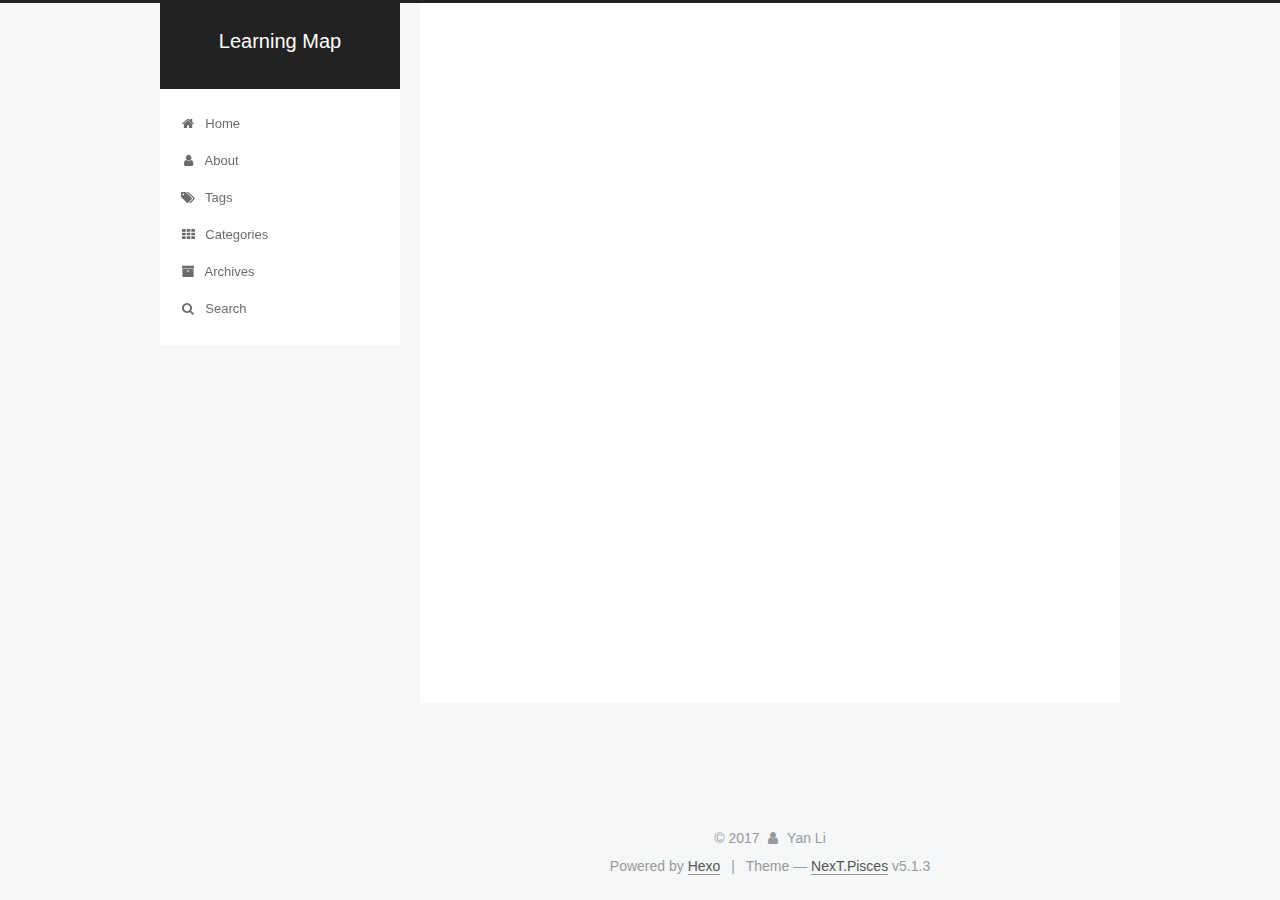
<file: index.html>
<!DOCTYPE html>



  


<html class="theme-next pisces use-motion" lang="en">
<head>
  <meta charset="UTF-8"/>
<meta http-equiv="X-UA-Compatible" content="IE=edge" />
<meta name="viewport" content="width=device-width, initial-scale=1, maximum-scale=1"/>
<meta name="theme-color" content="#222">









<meta http-equiv="Cache-Control" content="no-transform" />
<meta http-equiv="Cache-Control" content="no-siteapp" />
















  
  
  <link href="/lib/fancybox/source/jquery.fancybox.css?v=2.1.5" rel="stylesheet" type="text/css" />







<link href="/lib/font-awesome/css/font-awesome.min.css?v=4.6.2" rel="stylesheet" type="text/css" />

<link href="/css/main.css?v=5.1.3" rel="stylesheet" type="text/css" />


  <link rel="apple-touch-icon" sizes="180x180" href="/images/apple-touch-icon-next.png?v=5.1.3">


  <link rel="icon" type="image/png" sizes="32x32" href="/images/favicon-32x32-next.png?v=5.1.3">


  <link rel="icon" type="image/png" sizes="16x16" href="/images/favicon-16x16-next.png?v=5.1.3">


  <link rel="mask-icon" href="/images/logo.svg?v=5.1.3" color="#222">





  <meta name="keywords" content="Hexo, NexT" />










<meta property="og:type" content="website">
<meta property="og:title" content="Learning Map">
<meta property="og:url" content="http://yanli26.github.io/index.html">
<meta property="og:site_name" content="Learning Map">
<meta property="og:locale" content="en">
<meta name="twitter:card" content="summary">
<meta name="twitter:title" content="Learning Map">



<script type="text/javascript" id="hexo.configurations">
  var NexT = window.NexT || {};
  var CONFIG = {
    root: '/',
    scheme: 'Pisces',
    version: '5.1.3',
    sidebar: {"position":"left","display":"post","offset":12,"b2t":false,"scrollpercent":false,"onmobile":false},
    fancybox: true,
    tabs: true,
    motion: {"enable":true,"async":false,"transition":{"post_block":"fadeIn","post_header":"slideDownIn","post_body":"slideDownIn","coll_header":"slideLeftIn","sidebar":"slideUpIn"}},
    duoshuo: {
      userId: '0',
      author: 'Author'
    },
    algolia: {
      applicationID: '',
      apiKey: '',
      indexName: '',
      hits: {"per_page":10},
      labels: {"input_placeholder":"Search for Posts","hits_empty":"We didn't find any results for the search: ${query}","hits_stats":"${hits} results found in ${time} ms"}
    }
  };
</script>



  <link rel="canonical" href="http://yanli26.github.io/"/>





  <title>Learning Map</title>
  








</head>

<body itemscope itemtype="http://schema.org/WebPage" lang="en">

  
  
    
  

  <div class="container sidebar-position-left 
  page-home">
    <div class="headband"></div>

    <header id="header" class="header" itemscope itemtype="http://schema.org/WPHeader">
      <div class="header-inner"><div class="site-brand-wrapper">
  <div class="site-meta ">
    

    <div class="custom-logo-site-title">
      <a href="/"  class="brand" rel="start">
        <span class="logo-line-before"><i></i></span>
        <span class="site-title">Learning Map</span>
        <span class="logo-line-after"><i></i></span>
      </a>
    </div>
      
        <p class="site-subtitle"></p>
      
  </div>

  <div class="site-nav-toggle">
    <button>
      <span class="btn-bar"></span>
      <span class="btn-bar"></span>
      <span class="btn-bar"></span>
    </button>
  </div>
</div>

<nav class="site-nav">
  

  
    <ul id="menu" class="menu">
      
        
        <li class="menu-item menu-item-home">
          <a href="/" rel="section">
            
              <i class="menu-item-icon fa fa-fw fa-home"></i> <br />
            
            Home
          </a>
        </li>
      
        
        <li class="menu-item menu-item-about">
          <a href="/about/" rel="section">
            
              <i class="menu-item-icon fa fa-fw fa-user"></i> <br />
            
            About
          </a>
        </li>
      
        
        <li class="menu-item menu-item-tags">
          <a href="/tags/" rel="section">
            
              <i class="menu-item-icon fa fa-fw fa-tags"></i> <br />
            
            Tags
          </a>
        </li>
      
        
        <li class="menu-item menu-item-categories">
          <a href="/categories/" rel="section">
            
              <i class="menu-item-icon fa fa-fw fa-th"></i> <br />
            
            Categories
          </a>
        </li>
      
        
        <li class="menu-item menu-item-archives">
          <a href="/archives/" rel="section">
            
              <i class="menu-item-icon fa fa-fw fa-archive"></i> <br />
            
            Archives
          </a>
        </li>
      

      
        <li class="menu-item menu-item-search">
          
            <a href="javascript:;" class="popup-trigger">
          
            
              <i class="menu-item-icon fa fa-search fa-fw"></i> <br />
            
            Search
          </a>
        </li>
      
    </ul>
  

  
    <div class="site-search">
      
  
  <div class="algolia-popup popup search-popup">
    <div class="algolia-search">
      <div class="algolia-search-input-icon">
        <i class="fa fa-search"></i>
      </div>
      <div class="algolia-search-input" id="algolia-search-input"></div>
    </div>

    <div class="algolia-results">
      <div id="algolia-stats"></div>
      <div id="algolia-hits"></div>
      <div id="algolia-pagination" class="algolia-pagination"></div>
    </div>

    <span class="popup-btn-close">
      <i class="fa fa-times-circle"></i>
    </span>
  </div>




    </div>
  
</nav>



 </div>
    </header>

    <main id="main" class="main">
      <div class="main-inner">
        <div class="content-wrap">
          <div id="content" class="content">
            
  <section id="posts" class="posts-expand">
    
      

  

  
  
  

  <article class="post post-type-normal" itemscope itemtype="http://schema.org/Article">
  
  
  
  <div class="post-block">
    <link itemprop="mainEntityOfPage" href="http://yanli26.github.io/2017/12/05/first-post/">

    <span hidden itemprop="author" itemscope itemtype="http://schema.org/Person">
      <meta itemprop="name" content="Yan Li">
      <meta itemprop="description" content="">
      <meta itemprop="image" content="/images/avatar.gif">
    </span>

    <span hidden itemprop="publisher" itemscope itemtype="http://schema.org/Organization">
      <meta itemprop="name" content="Learning Map">
    </span>

    
      <header class="post-header">

        
        
          <h1 class="post-title" itemprop="name headline">
                
                <a class="post-title-link" href="/2017/12/05/first-post/" itemprop="url">first post</a></h1>
        

        <div class="post-meta">
          <span class="post-time">
            
              <span class="post-meta-item-icon">
                <i class="fa fa-calendar-o"></i>
              </span>
              
                <span class="post-meta-item-text">Posted on</span>
              
              <time title="Post created" itemprop="dateCreated datePublished" datetime="2017-12-05T14:33:55-07:00">
                2017-12-05
              </time>
            

            

            
          </span>

          

          
            
          

          
          

          

          

          

        </div>
      </header>
    

    
    
    
    <div class="post-body" itemprop="articleBody">

      
      

      
        
          
            
          
        
      
    </div>
    
    
    

    

    

    

    <footer class="post-footer">
      

      

      

      
      
        <div class="post-eof"></div>
      
    </footer>
  </div>
  
  
  
  </article>


    
  </section>

  


          </div>
          


          

        </div>
        
          
  
  <div class="sidebar-toggle">
    <div class="sidebar-toggle-line-wrap">
      <span class="sidebar-toggle-line sidebar-toggle-line-first"></span>
      <span class="sidebar-toggle-line sidebar-toggle-line-middle"></span>
      <span class="sidebar-toggle-line sidebar-toggle-line-last"></span>
    </div>
  </div>

  <aside id="sidebar" class="sidebar">
    
    <div class="sidebar-inner">

      

      

      <section class="site-overview-wrap sidebar-panel sidebar-panel-active">
        <div class="site-overview">
          <div class="site-author motion-element" itemprop="author" itemscope itemtype="http://schema.org/Person">
            
              <p class="site-author-name" itemprop="name">Yan Li</p>
              <p class="site-description motion-element" itemprop="description"></p>
          </div>

          <nav class="site-state motion-element">

            
              <div class="site-state-item site-state-posts">
              
                <a href="/archives/">
              
                  <span class="site-state-item-count">1</span>
                  <span class="site-state-item-name">posts</span>
                </a>
              </div>
            

            

            
              
              
              <div class="site-state-item site-state-tags">
                <a href="/tags/index.html">
                  <span class="site-state-item-count">1</span>
                  <span class="site-state-item-name">tags</span>
                </a>
              </div>
            

          </nav>

          

          <div class="links-of-author motion-element">
            
          </div>

          
          

          
          

          

        </div>
      </section>

      

      

    </div>
  </aside>


        
      </div>
    </main>

    <footer id="footer" class="footer">
      <div class="footer-inner">
        <div class="copyright">&copy; <span itemprop="copyrightYear">2017</span>
  <span class="with-love">
    <i class="fa fa-user"></i>
  </span>
  <span class="author" itemprop="copyrightHolder">Yan Li</span>

  
</div>


  <div class="powered-by">Powered by <a class="theme-link" target="_blank" href="https://hexo.io">Hexo</a></div>



  <span class="post-meta-divider">|</span>



  <div class="theme-info">Theme &mdash; <a class="theme-link" target="_blank" href="https://github.com/iissnan/hexo-theme-next">NexT.Pisces</a> v5.1.3</div>




        







        
      </div>
    </footer>

    
      <div class="back-to-top">
        <i class="fa fa-arrow-up"></i>
        
      </div>
    

    

  </div>

  

<script type="text/javascript">
  if (Object.prototype.toString.call(window.Promise) !== '[object Function]') {
    window.Promise = null;
  }
</script>









  












  
  
    <script type="text/javascript" src="/lib/jquery/index.js?v=2.1.3"></script>
  

  
  
    <script type="text/javascript" src="/lib/fastclick/lib/fastclick.min.js?v=1.0.6"></script>
  

  
  
    <script type="text/javascript" src="/lib/jquery_lazyload/jquery.lazyload.js?v=1.9.7"></script>
  

  
  
    <script type="text/javascript" src="/lib/velocity/velocity.min.js?v=1.2.1"></script>
  

  
  
    <script type="text/javascript" src="/lib/velocity/velocity.ui.min.js?v=1.2.1"></script>
  

  
  
    <script type="text/javascript" src="/lib/fancybox/source/jquery.fancybox.pack.js?v=2.1.5"></script>
  


  


  <script type="text/javascript" src="/js/src/utils.js?v=5.1.3"></script>

  <script type="text/javascript" src="/js/src/motion.js?v=5.1.3"></script>



  
  


  <script type="text/javascript" src="/js/src/affix.js?v=5.1.3"></script>

  <script type="text/javascript" src="/js/src/schemes/pisces.js?v=5.1.3"></script>



  

  


  <script type="text/javascript" src="/js/src/bootstrap.js?v=5.1.3"></script>



  


  




	





  





  












  




  
  
  
  <link rel="stylesheet" href="/lib/algolia-instant-search/instantsearch.min.css">

  
  
  <script src="/lib/algolia-instant-search/instantsearch.min.js"></script>
  

  <script src="/js/src/algolia-search.js?v=5.1.3"></script>



  

  

  

  
  

  

  

  

</body>
</html>
</file>
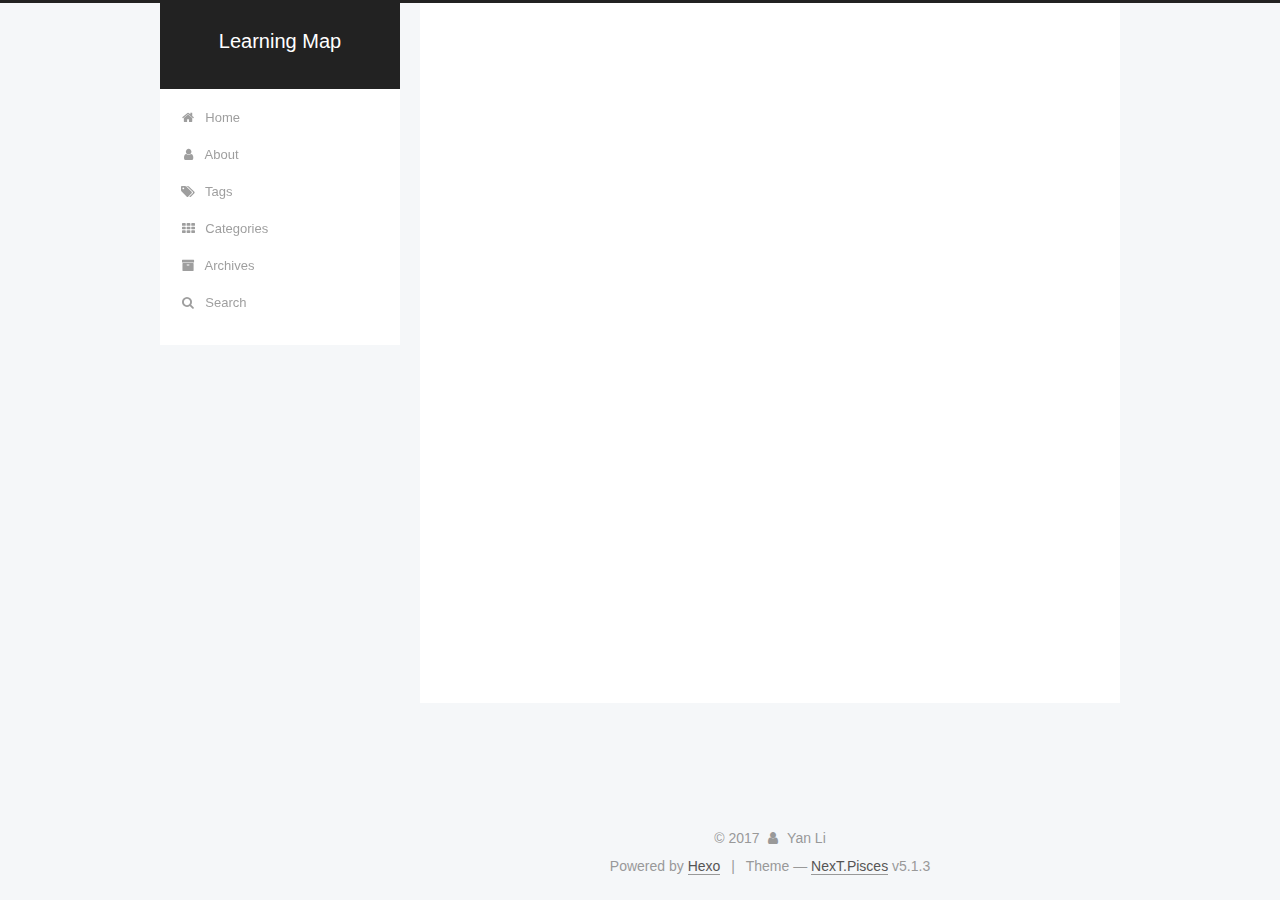
<file: about/index.html>
<!DOCTYPE html>



  


<html class="theme-next pisces use-motion" lang="en">
<head>
  <meta charset="UTF-8"/>
<meta http-equiv="X-UA-Compatible" content="IE=edge" />
<meta name="viewport" content="width=device-width, initial-scale=1, maximum-scale=1"/>
<meta name="theme-color" content="#222">









<meta http-equiv="Cache-Control" content="no-transform" />
<meta http-equiv="Cache-Control" content="no-siteapp" />
















  
  
  <link href="/lib/fancybox/source/jquery.fancybox.css?v=2.1.5" rel="stylesheet" type="text/css" />







<link href="/lib/font-awesome/css/font-awesome.min.css?v=4.6.2" rel="stylesheet" type="text/css" />

<link href="/css/main.css?v=5.1.3" rel="stylesheet" type="text/css" />


  <link rel="apple-touch-icon" sizes="180x180" href="/images/apple-touch-icon-next.png?v=5.1.3">


  <link rel="icon" type="image/png" sizes="32x32" href="/images/favicon-32x32-next.png?v=5.1.3">


  <link rel="icon" type="image/png" sizes="16x16" href="/images/favicon-16x16-next.png?v=5.1.3">


  <link rel="mask-icon" href="/images/logo.svg?v=5.1.3" color="#222">





  <meta name="keywords" content="Hexo, NexT" />










<meta property="og:type" content="website">
<meta property="og:title" content="about">
<meta property="og:url" content="http://yanli26.github.io/about/index.html">
<meta property="og:site_name" content="Learning Map">
<meta property="og:locale" content="en">
<meta property="og:updated_time" content="2017-12-05T22:23:53.000Z">
<meta name="twitter:card" content="summary">
<meta name="twitter:title" content="about">



<script type="text/javascript" id="hexo.configurations">
  var NexT = window.NexT || {};
  var CONFIG = {
    root: '/',
    scheme: 'Pisces',
    version: '5.1.3',
    sidebar: {"position":"left","display":"post","offset":12,"b2t":false,"scrollpercent":false,"onmobile":false},
    fancybox: true,
    tabs: true,
    motion: {"enable":true,"async":false,"transition":{"post_block":"fadeIn","post_header":"slideDownIn","post_body":"slideDownIn","coll_header":"slideLeftIn","sidebar":"slideUpIn"}},
    duoshuo: {
      userId: '0',
      author: 'Author'
    },
    algolia: {
      applicationID: '',
      apiKey: '',
      indexName: '',
      hits: {"per_page":10},
      labels: {"input_placeholder":"Search for Posts","hits_empty":"We didn't find any results for the search: ${query}","hits_stats":"${hits} results found in ${time} ms"}
    }
  };
</script>



  <link rel="canonical" href="http://yanli26.github.io/about/"/>





  <title>about | Learning Map</title>
  








</head>

<body itemscope itemtype="http://schema.org/WebPage" lang="en">

  
  
    
  

  <div class="container sidebar-position-left page-post-detail">
    <div class="headband"></div>

    <header id="header" class="header" itemscope itemtype="http://schema.org/WPHeader">
      <div class="header-inner"><div class="site-brand-wrapper">
  <div class="site-meta ">
    

    <div class="custom-logo-site-title">
      <a href="/"  class="brand" rel="start">
        <span class="logo-line-before"><i></i></span>
        <span class="site-title">Learning Map</span>
        <span class="logo-line-after"><i></i></span>
      </a>
    </div>
      
        <p class="site-subtitle"></p>
      
  </div>

  <div class="site-nav-toggle">
    <button>
      <span class="btn-bar"></span>
      <span class="btn-bar"></span>
      <span class="btn-bar"></span>
    </button>
  </div>
</div>

<nav class="site-nav">
  

  
    <ul id="menu" class="menu">
      
        
        <li class="menu-item menu-item-home">
          <a href="/" rel="section">
            
              <i class="menu-item-icon fa fa-fw fa-home"></i> <br />
            
            Home
          </a>
        </li>
      
        
        <li class="menu-item menu-item-about">
          <a href="/about/" rel="section">
            
              <i class="menu-item-icon fa fa-fw fa-user"></i> <br />
            
            About
          </a>
        </li>
      
        
        <li class="menu-item menu-item-tags">
          <a href="/tags/" rel="section">
            
              <i class="menu-item-icon fa fa-fw fa-tags"></i> <br />
            
            Tags
          </a>
        </li>
      
        
        <li class="menu-item menu-item-categories">
          <a href="/categories/" rel="section">
            
              <i class="menu-item-icon fa fa-fw fa-th"></i> <br />
            
            Categories
          </a>
        </li>
      
        
        <li class="menu-item menu-item-archives">
          <a href="/archives/" rel="section">
            
              <i class="menu-item-icon fa fa-fw fa-archive"></i> <br />
            
            Archives
          </a>
        </li>
      

      
        <li class="menu-item menu-item-search">
          
            <a href="javascript:;" class="popup-trigger">
          
            
              <i class="menu-item-icon fa fa-search fa-fw"></i> <br />
            
            Search
          </a>
        </li>
      
    </ul>
  

  
    <div class="site-search">
      
  
  <div class="algolia-popup popup search-popup">
    <div class="algolia-search">
      <div class="algolia-search-input-icon">
        <i class="fa fa-search"></i>
      </div>
      <div class="algolia-search-input" id="algolia-search-input"></div>
    </div>

    <div class="algolia-results">
      <div id="algolia-stats"></div>
      <div id="algolia-hits"></div>
      <div id="algolia-pagination" class="algolia-pagination"></div>
    </div>

    <span class="popup-btn-close">
      <i class="fa fa-times-circle"></i>
    </span>
  </div>




    </div>
  
</nav>



 </div>
    </header>

    <main id="main" class="main">
      <div class="main-inner">
        <div class="content-wrap">
          <div id="content" class="content">
            

  <div id="posts" class="posts-expand">
    
    
    
    <div class="post-block page">
      <header class="post-header">

	<h1 class="post-title" itemprop="name headline">about</h1>



</header>

      
      
      
      <div class="post-body">
        
        
          
        
      </div>
      
      
      
    </div>
    
    
    
  </div>


          </div>
          


          

  



        </div>
        
          
  
  <div class="sidebar-toggle">
    <div class="sidebar-toggle-line-wrap">
      <span class="sidebar-toggle-line sidebar-toggle-line-first"></span>
      <span class="sidebar-toggle-line sidebar-toggle-line-middle"></span>
      <span class="sidebar-toggle-line sidebar-toggle-line-last"></span>
    </div>
  </div>

  <aside id="sidebar" class="sidebar">
    
    <div class="sidebar-inner">

      

      

      <section class="site-overview-wrap sidebar-panel sidebar-panel-active">
        <div class="site-overview">
          <div class="site-author motion-element" itemprop="author" itemscope itemtype="http://schema.org/Person">
            
              <p class="site-author-name" itemprop="name">Yan Li</p>
              <p class="site-description motion-element" itemprop="description"></p>
          </div>

          <nav class="site-state motion-element">

            
              <div class="site-state-item site-state-posts">
              
                <a href="/archives/">
              
                  <span class="site-state-item-count">1</span>
                  <span class="site-state-item-name">posts</span>
                </a>
              </div>
            

            

            
              
              
              <div class="site-state-item site-state-tags">
                <a href="/tags/index.html">
                  <span class="site-state-item-count">1</span>
                  <span class="site-state-item-name">tags</span>
                </a>
              </div>
            

          </nav>

          

          <div class="links-of-author motion-element">
            
          </div>

          
          

          
          

          

        </div>
      </section>

      

      

    </div>
  </aside>


        
      </div>
    </main>

    <footer id="footer" class="footer">
      <div class="footer-inner">
        <div class="copyright">&copy; <span itemprop="copyrightYear">2017</span>
  <span class="with-love">
    <i class="fa fa-user"></i>
  </span>
  <span class="author" itemprop="copyrightHolder">Yan Li</span>

  
</div>


  <div class="powered-by">Powered by <a class="theme-link" target="_blank" href="https://hexo.io">Hexo</a></div>



  <span class="post-meta-divider">|</span>



  <div class="theme-info">Theme &mdash; <a class="theme-link" target="_blank" href="https://github.com/iissnan/hexo-theme-next">NexT.Pisces</a> v5.1.3</div>




        







        
      </div>
    </footer>

    
      <div class="back-to-top">
        <i class="fa fa-arrow-up"></i>
        
      </div>
    

    

  </div>

  

<script type="text/javascript">
  if (Object.prototype.toString.call(window.Promise) !== '[object Function]') {
    window.Promise = null;
  }
</script>









  












  
  
    <script type="text/javascript" src="/lib/jquery/index.js?v=2.1.3"></script>
  

  
  
    <script type="text/javascript" src="/lib/fastclick/lib/fastclick.min.js?v=1.0.6"></script>
  

  
  
    <script type="text/javascript" src="/lib/jquery_lazyload/jquery.lazyload.js?v=1.9.7"></script>
  

  
  
    <script type="text/javascript" src="/lib/velocity/velocity.min.js?v=1.2.1"></script>
  

  
  
    <script type="text/javascript" src="/lib/velocity/velocity.ui.min.js?v=1.2.1"></script>
  

  
  
    <script type="text/javascript" src="/lib/fancybox/source/jquery.fancybox.pack.js?v=2.1.5"></script>
  


  


  <script type="text/javascript" src="/js/src/utils.js?v=5.1.3"></script>

  <script type="text/javascript" src="/js/src/motion.js?v=5.1.3"></script>



  
  


  <script type="text/javascript" src="/js/src/affix.js?v=5.1.3"></script>

  <script type="text/javascript" src="/js/src/schemes/pisces.js?v=5.1.3"></script>



  
  <script type="text/javascript" src="/js/src/scrollspy.js?v=5.1.3"></script>
<script type="text/javascript" src="/js/src/post-details.js?v=5.1.3"></script>



  


  <script type="text/javascript" src="/js/src/bootstrap.js?v=5.1.3"></script>



  


  




	





  





  












  




  
  
  
  <link rel="stylesheet" href="/lib/algolia-instant-search/instantsearch.min.css">

  
  
  <script src="/lib/algolia-instant-search/instantsearch.min.js"></script>
  

  <script src="/js/src/algolia-search.js?v=5.1.3"></script>



  

  

  

  
  

  

  

  

</body>
</html>
</file>
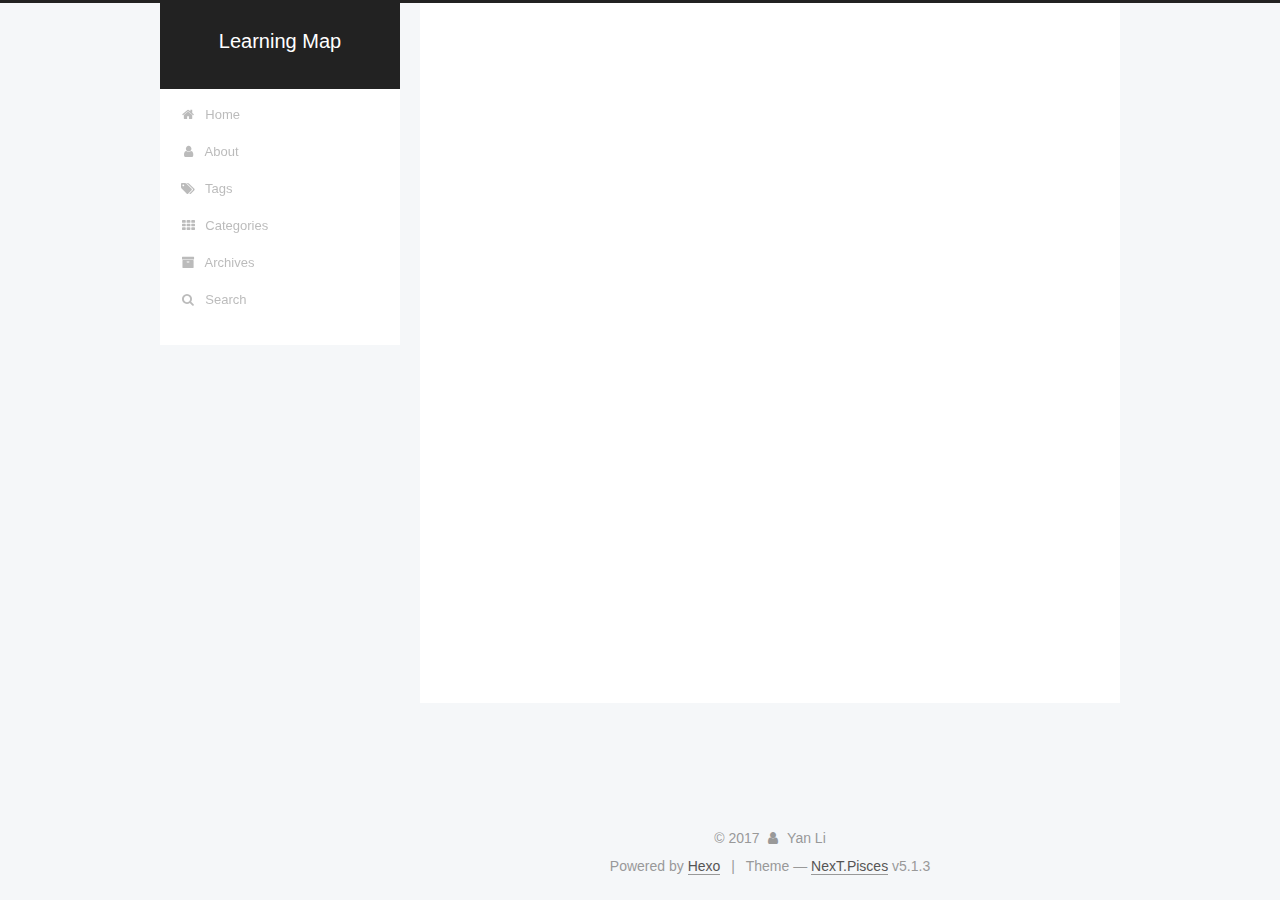
<file: archives/index.html>
<!DOCTYPE html>



  


<html class="theme-next pisces use-motion" lang="en">
<head>
  <meta charset="UTF-8"/>
<meta http-equiv="X-UA-Compatible" content="IE=edge" />
<meta name="viewport" content="width=device-width, initial-scale=1, maximum-scale=1"/>
<meta name="theme-color" content="#222">









<meta http-equiv="Cache-Control" content="no-transform" />
<meta http-equiv="Cache-Control" content="no-siteapp" />
















  
  
  <link href="/lib/fancybox/source/jquery.fancybox.css?v=2.1.5" rel="stylesheet" type="text/css" />







<link href="/lib/font-awesome/css/font-awesome.min.css?v=4.6.2" rel="stylesheet" type="text/css" />

<link href="/css/main.css?v=5.1.3" rel="stylesheet" type="text/css" />


  <link rel="apple-touch-icon" sizes="180x180" href="/images/apple-touch-icon-next.png?v=5.1.3">


  <link rel="icon" type="image/png" sizes="32x32" href="/images/favicon-32x32-next.png?v=5.1.3">


  <link rel="icon" type="image/png" sizes="16x16" href="/images/favicon-16x16-next.png?v=5.1.3">


  <link rel="mask-icon" href="/images/logo.svg?v=5.1.3" color="#222">





  <meta name="keywords" content="Hexo, NexT" />










<meta property="og:type" content="website">
<meta property="og:title" content="Learning Map">
<meta property="og:url" content="http://yanli26.github.io/archives/index.html">
<meta property="og:site_name" content="Learning Map">
<meta property="og:locale" content="en">
<meta name="twitter:card" content="summary">
<meta name="twitter:title" content="Learning Map">



<script type="text/javascript" id="hexo.configurations">
  var NexT = window.NexT || {};
  var CONFIG = {
    root: '/',
    scheme: 'Pisces',
    version: '5.1.3',
    sidebar: {"position":"left","display":"post","offset":12,"b2t":false,"scrollpercent":false,"onmobile":false},
    fancybox: true,
    tabs: true,
    motion: {"enable":true,"async":false,"transition":{"post_block":"fadeIn","post_header":"slideDownIn","post_body":"slideDownIn","coll_header":"slideLeftIn","sidebar":"slideUpIn"}},
    duoshuo: {
      userId: '0',
      author: 'Author'
    },
    algolia: {
      applicationID: '',
      apiKey: '',
      indexName: '',
      hits: {"per_page":10},
      labels: {"input_placeholder":"Search for Posts","hits_empty":"We didn't find any results for the search: ${query}","hits_stats":"${hits} results found in ${time} ms"}
    }
  };
</script>



  <link rel="canonical" href="http://yanli26.github.io/archives/"/>





  <title>Archive | Learning Map</title>
  








</head>

<body itemscope itemtype="http://schema.org/WebPage" lang="en">

  
  
    
  

  <div class="container sidebar-position-left page-archive">
    <div class="headband"></div>

    <header id="header" class="header" itemscope itemtype="http://schema.org/WPHeader">
      <div class="header-inner"><div class="site-brand-wrapper">
  <div class="site-meta ">
    

    <div class="custom-logo-site-title">
      <a href="/"  class="brand" rel="start">
        <span class="logo-line-before"><i></i></span>
        <span class="site-title">Learning Map</span>
        <span class="logo-line-after"><i></i></span>
      </a>
    </div>
      
        <p class="site-subtitle"></p>
      
  </div>

  <div class="site-nav-toggle">
    <button>
      <span class="btn-bar"></span>
      <span class="btn-bar"></span>
      <span class="btn-bar"></span>
    </button>
  </div>
</div>

<nav class="site-nav">
  

  
    <ul id="menu" class="menu">
      
        
        <li class="menu-item menu-item-home">
          <a href="/" rel="section">
            
              <i class="menu-item-icon fa fa-fw fa-home"></i> <br />
            
            Home
          </a>
        </li>
      
        
        <li class="menu-item menu-item-about">
          <a href="/about/" rel="section">
            
              <i class="menu-item-icon fa fa-fw fa-user"></i> <br />
            
            About
          </a>
        </li>
      
        
        <li class="menu-item menu-item-tags">
          <a href="/tags/" rel="section">
            
              <i class="menu-item-icon fa fa-fw fa-tags"></i> <br />
            
            Tags
          </a>
        </li>
      
        
        <li class="menu-item menu-item-categories">
          <a href="/categories/" rel="section">
            
              <i class="menu-item-icon fa fa-fw fa-th"></i> <br />
            
            Categories
          </a>
        </li>
      
        
        <li class="menu-item menu-item-archives">
          <a href="/archives/" rel="section">
            
              <i class="menu-item-icon fa fa-fw fa-archive"></i> <br />
            
            Archives
          </a>
        </li>
      

      
        <li class="menu-item menu-item-search">
          
            <a href="javascript:;" class="popup-trigger">
          
            
              <i class="menu-item-icon fa fa-search fa-fw"></i> <br />
            
            Search
          </a>
        </li>
      
    </ul>
  

  
    <div class="site-search">
      
  
  <div class="algolia-popup popup search-popup">
    <div class="algolia-search">
      <div class="algolia-search-input-icon">
        <i class="fa fa-search"></i>
      </div>
      <div class="algolia-search-input" id="algolia-search-input"></div>
    </div>

    <div class="algolia-results">
      <div id="algolia-stats"></div>
      <div id="algolia-hits"></div>
      <div id="algolia-pagination" class="algolia-pagination"></div>
    </div>

    <span class="popup-btn-close">
      <i class="fa fa-times-circle"></i>
    </span>
  </div>




    </div>
  
</nav>



 </div>
    </header>

    <main id="main" class="main">
      <div class="main-inner">
        <div class="content-wrap">
          <div id="content" class="content">
            

  
  
  
  <div class="post-block archive">
    <div id="posts" class="posts-collapse">
      <span class="archive-move-on"></span>

      <span class="archive-page-counter">
        
        
        
          
        
        Um..! 1 post. Keep on posting.
      </span>

      

        
        
        

        
          
          <div class="collection-title">
            <h1 class="archive-year" id="archive-year-2017">2017</h1>
          </div>
        
        

        

  <article class="post post-type-normal" itemscope itemtype="http://schema.org/Article">
    <header class="post-header">

      <h2 class="post-title">
        
            <a class="post-title-link" href="/2017/12/05/first-post/" itemprop="url">
              
                <span itemprop="name">first post</span>
              
            </a>
        
      </h2>

      <div class="post-meta">
        <time class="post-time" itemprop="dateCreated"
              datetime="2017-12-05T14:33:55-07:00"
              content="2017-12-05" >
          12-05
        </time>
      </div>

    </header>
  </article>



      

    </div>
  </div>
  
  
  

  



          </div>
          


          

        </div>
        
          
  
  <div class="sidebar-toggle">
    <div class="sidebar-toggle-line-wrap">
      <span class="sidebar-toggle-line sidebar-toggle-line-first"></span>
      <span class="sidebar-toggle-line sidebar-toggle-line-middle"></span>
      <span class="sidebar-toggle-line sidebar-toggle-line-last"></span>
    </div>
  </div>

  <aside id="sidebar" class="sidebar">
    
    <div class="sidebar-inner">

      

      

      <section class="site-overview-wrap sidebar-panel sidebar-panel-active">
        <div class="site-overview">
          <div class="site-author motion-element" itemprop="author" itemscope itemtype="http://schema.org/Person">
            
              <p class="site-author-name" itemprop="name">Yan Li</p>
              <p class="site-description motion-element" itemprop="description"></p>
          </div>

          <nav class="site-state motion-element">

            
              <div class="site-state-item site-state-posts">
              
                <a href="/archives/">
              
                  <span class="site-state-item-count">1</span>
                  <span class="site-state-item-name">posts</span>
                </a>
              </div>
            

            

            
              
              
              <div class="site-state-item site-state-tags">
                <a href="/tags/index.html">
                  <span class="site-state-item-count">1</span>
                  <span class="site-state-item-name">tags</span>
                </a>
              </div>
            

          </nav>

          

          <div class="links-of-author motion-element">
            
          </div>

          
          

          
          

          

        </div>
      </section>

      

      

    </div>
  </aside>


        
      </div>
    </main>

    <footer id="footer" class="footer">
      <div class="footer-inner">
        <div class="copyright">&copy; <span itemprop="copyrightYear">2017</span>
  <span class="with-love">
    <i class="fa fa-user"></i>
  </span>
  <span class="author" itemprop="copyrightHolder">Yan Li</span>

  
</div>


  <div class="powered-by">Powered by <a class="theme-link" target="_blank" href="https://hexo.io">Hexo</a></div>



  <span class="post-meta-divider">|</span>



  <div class="theme-info">Theme &mdash; <a class="theme-link" target="_blank" href="https://github.com/iissnan/hexo-theme-next">NexT.Pisces</a> v5.1.3</div>




        







        
      </div>
    </footer>

    
      <div class="back-to-top">
        <i class="fa fa-arrow-up"></i>
        
      </div>
    

    

  </div>

  

<script type="text/javascript">
  if (Object.prototype.toString.call(window.Promise) !== '[object Function]') {
    window.Promise = null;
  }
</script>









  












  
  
    <script type="text/javascript" src="/lib/jquery/index.js?v=2.1.3"></script>
  

  
  
    <script type="text/javascript" src="/lib/fastclick/lib/fastclick.min.js?v=1.0.6"></script>
  

  
  
    <script type="text/javascript" src="/lib/jquery_lazyload/jquery.lazyload.js?v=1.9.7"></script>
  

  
  
    <script type="text/javascript" src="/lib/velocity/velocity.min.js?v=1.2.1"></script>
  

  
  
    <script type="text/javascript" src="/lib/velocity/velocity.ui.min.js?v=1.2.1"></script>
  

  
  
    <script type="text/javascript" src="/lib/fancybox/source/jquery.fancybox.pack.js?v=2.1.5"></script>
  


  


  <script type="text/javascript" src="/js/src/utils.js?v=5.1.3"></script>

  <script type="text/javascript" src="/js/src/motion.js?v=5.1.3"></script>



  
  


  <script type="text/javascript" src="/js/src/affix.js?v=5.1.3"></script>

  <script type="text/javascript" src="/js/src/schemes/pisces.js?v=5.1.3"></script>



  

  


  <script type="text/javascript" src="/js/src/bootstrap.js?v=5.1.3"></script>



  


  




	





  





  












  




  
  
  
  <link rel="stylesheet" href="/lib/algolia-instant-search/instantsearch.min.css">

  
  
  <script src="/lib/algolia-instant-search/instantsearch.min.js"></script>
  

  <script src="/js/src/algolia-search.js?v=5.1.3"></script>



  

  

  

  
  

  

  

  

</body>
</html>
</file>
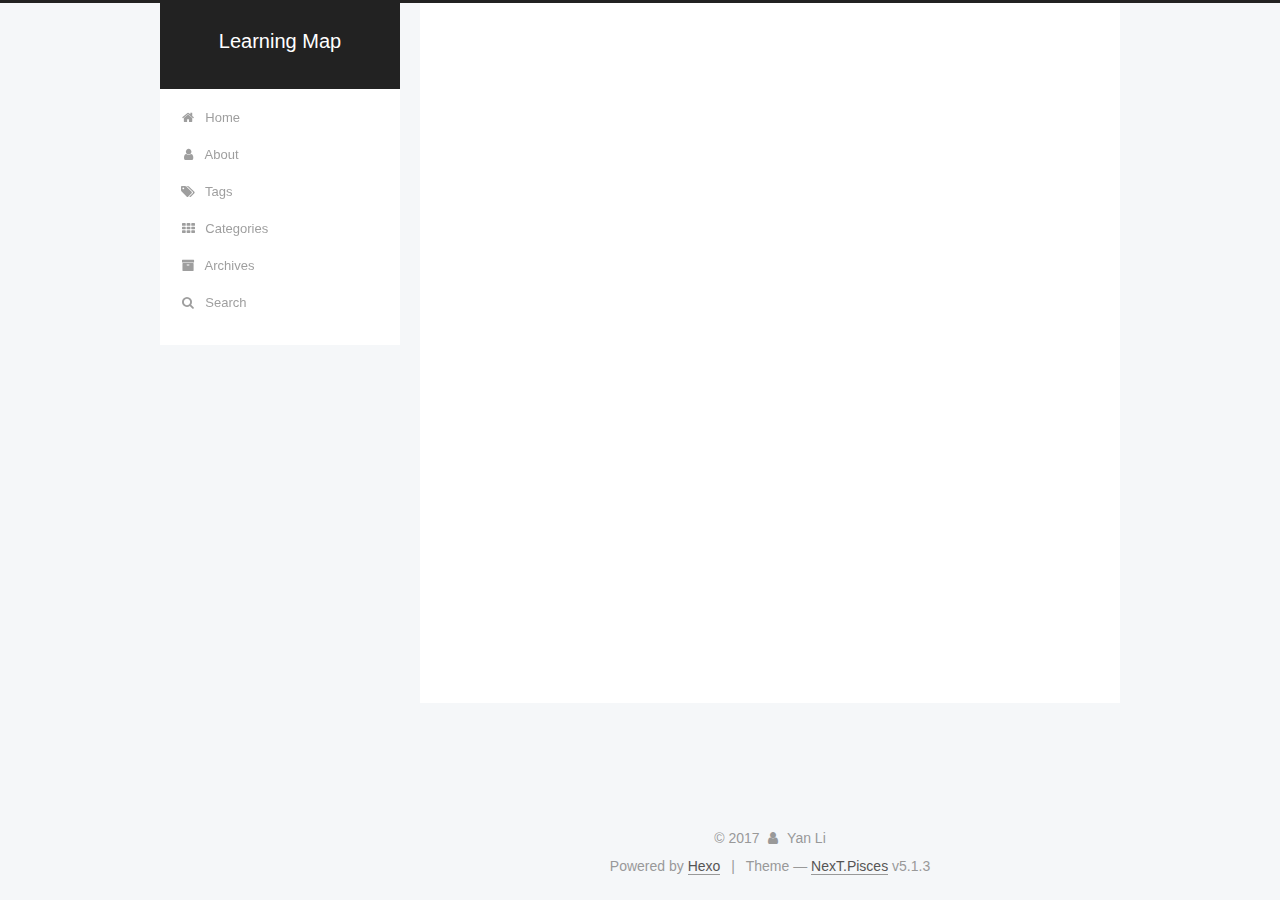
<file: categories/index.html>
<!DOCTYPE html>



  


<html class="theme-next pisces use-motion" lang="en">
<head>
  <meta charset="UTF-8"/>
<meta http-equiv="X-UA-Compatible" content="IE=edge" />
<meta name="viewport" content="width=device-width, initial-scale=1, maximum-scale=1"/>
<meta name="theme-color" content="#222">









<meta http-equiv="Cache-Control" content="no-transform" />
<meta http-equiv="Cache-Control" content="no-siteapp" />
















  
  
  <link href="/lib/fancybox/source/jquery.fancybox.css?v=2.1.5" rel="stylesheet" type="text/css" />







<link href="/lib/font-awesome/css/font-awesome.min.css?v=4.6.2" rel="stylesheet" type="text/css" />

<link href="/css/main.css?v=5.1.3" rel="stylesheet" type="text/css" />


  <link rel="apple-touch-icon" sizes="180x180" href="/images/apple-touch-icon-next.png?v=5.1.3">


  <link rel="icon" type="image/png" sizes="32x32" href="/images/favicon-32x32-next.png?v=5.1.3">


  <link rel="icon" type="image/png" sizes="16x16" href="/images/favicon-16x16-next.png?v=5.1.3">


  <link rel="mask-icon" href="/images/logo.svg?v=5.1.3" color="#222">





  <meta name="keywords" content="Hexo, NexT" />










<meta property="og:type" content="website">
<meta property="og:title" content="categories">
<meta property="og:url" content="http://yanli26.github.io/categories/index.html">
<meta property="og:site_name" content="Learning Map">
<meta property="og:locale" content="en">
<meta property="og:updated_time" content="2017-12-05T22:23:27.000Z">
<meta name="twitter:card" content="summary">
<meta name="twitter:title" content="categories">



<script type="text/javascript" id="hexo.configurations">
  var NexT = window.NexT || {};
  var CONFIG = {
    root: '/',
    scheme: 'Pisces',
    version: '5.1.3',
    sidebar: {"position":"left","display":"post","offset":12,"b2t":false,"scrollpercent":false,"onmobile":false},
    fancybox: true,
    tabs: true,
    motion: {"enable":true,"async":false,"transition":{"post_block":"fadeIn","post_header":"slideDownIn","post_body":"slideDownIn","coll_header":"slideLeftIn","sidebar":"slideUpIn"}},
    duoshuo: {
      userId: '0',
      author: 'Author'
    },
    algolia: {
      applicationID: '',
      apiKey: '',
      indexName: '',
      hits: {"per_page":10},
      labels: {"input_placeholder":"Search for Posts","hits_empty":"We didn't find any results for the search: ${query}","hits_stats":"${hits} results found in ${time} ms"}
    }
  };
</script>



  <link rel="canonical" href="http://yanli26.github.io/categories/"/>





  <title>categories | Learning Map</title>
  








</head>

<body itemscope itemtype="http://schema.org/WebPage" lang="en">

  
  
    
  

  <div class="container sidebar-position-left page-post-detail">
    <div class="headband"></div>

    <header id="header" class="header" itemscope itemtype="http://schema.org/WPHeader">
      <div class="header-inner"><div class="site-brand-wrapper">
  <div class="site-meta ">
    

    <div class="custom-logo-site-title">
      <a href="/"  class="brand" rel="start">
        <span class="logo-line-before"><i></i></span>
        <span class="site-title">Learning Map</span>
        <span class="logo-line-after"><i></i></span>
      </a>
    </div>
      
        <p class="site-subtitle"></p>
      
  </div>

  <div class="site-nav-toggle">
    <button>
      <span class="btn-bar"></span>
      <span class="btn-bar"></span>
      <span class="btn-bar"></span>
    </button>
  </div>
</div>

<nav class="site-nav">
  

  
    <ul id="menu" class="menu">
      
        
        <li class="menu-item menu-item-home">
          <a href="/" rel="section">
            
              <i class="menu-item-icon fa fa-fw fa-home"></i> <br />
            
            Home
          </a>
        </li>
      
        
        <li class="menu-item menu-item-about">
          <a href="/about/" rel="section">
            
              <i class="menu-item-icon fa fa-fw fa-user"></i> <br />
            
            About
          </a>
        </li>
      
        
        <li class="menu-item menu-item-tags">
          <a href="/tags/" rel="section">
            
              <i class="menu-item-icon fa fa-fw fa-tags"></i> <br />
            
            Tags
          </a>
        </li>
      
        
        <li class="menu-item menu-item-categories">
          <a href="/categories/" rel="section">
            
              <i class="menu-item-icon fa fa-fw fa-th"></i> <br />
            
            Categories
          </a>
        </li>
      
        
        <li class="menu-item menu-item-archives">
          <a href="/archives/" rel="section">
            
              <i class="menu-item-icon fa fa-fw fa-archive"></i> <br />
            
            Archives
          </a>
        </li>
      

      
        <li class="menu-item menu-item-search">
          
            <a href="javascript:;" class="popup-trigger">
          
            
              <i class="menu-item-icon fa fa-search fa-fw"></i> <br />
            
            Search
          </a>
        </li>
      
    </ul>
  

  
    <div class="site-search">
      
  
  <div class="algolia-popup popup search-popup">
    <div class="algolia-search">
      <div class="algolia-search-input-icon">
        <i class="fa fa-search"></i>
      </div>
      <div class="algolia-search-input" id="algolia-search-input"></div>
    </div>

    <div class="algolia-results">
      <div id="algolia-stats"></div>
      <div id="algolia-hits"></div>
      <div id="algolia-pagination" class="algolia-pagination"></div>
    </div>

    <span class="popup-btn-close">
      <i class="fa fa-times-circle"></i>
    </span>
  </div>




    </div>
  
</nav>



 </div>
    </header>

    <main id="main" class="main">
      <div class="main-inner">
        <div class="content-wrap">
          <div id="content" class="content">
            

  <div id="posts" class="posts-expand">
    
    
    
    <div class="post-block page">
      <header class="post-header">

	<h1 class="post-title" itemprop="name headline">categories</h1>



</header>

      
      
      
      <div class="post-body">
        
        
          <div class="category-all-page">
            <div class="category-all-title">
                No categories
            </div>
            <div class="category-all">
              
            </div>
          </div>
        
      </div>
      
      
      
    </div>
    
    
    
  </div>


          </div>
          


          

  



        </div>
        
          
  
  <div class="sidebar-toggle">
    <div class="sidebar-toggle-line-wrap">
      <span class="sidebar-toggle-line sidebar-toggle-line-first"></span>
      <span class="sidebar-toggle-line sidebar-toggle-line-middle"></span>
      <span class="sidebar-toggle-line sidebar-toggle-line-last"></span>
    </div>
  </div>

  <aside id="sidebar" class="sidebar">
    
    <div class="sidebar-inner">

      

      

      <section class="site-overview-wrap sidebar-panel sidebar-panel-active">
        <div class="site-overview">
          <div class="site-author motion-element" itemprop="author" itemscope itemtype="http://schema.org/Person">
            
              <p class="site-author-name" itemprop="name">Yan Li</p>
              <p class="site-description motion-element" itemprop="description"></p>
          </div>

          <nav class="site-state motion-element">

            
              <div class="site-state-item site-state-posts">
              
                <a href="/archives/">
              
                  <span class="site-state-item-count">1</span>
                  <span class="site-state-item-name">posts</span>
                </a>
              </div>
            

            

            
              
              
              <div class="site-state-item site-state-tags">
                <a href="/tags/index.html">
                  <span class="site-state-item-count">1</span>
                  <span class="site-state-item-name">tags</span>
                </a>
              </div>
            

          </nav>

          

          <div class="links-of-author motion-element">
            
          </div>

          
          

          
          

          

        </div>
      </section>

      

      

    </div>
  </aside>


        
      </div>
    </main>

    <footer id="footer" class="footer">
      <div class="footer-inner">
        <div class="copyright">&copy; <span itemprop="copyrightYear">2017</span>
  <span class="with-love">
    <i class="fa fa-user"></i>
  </span>
  <span class="author" itemprop="copyrightHolder">Yan Li</span>

  
</div>


  <div class="powered-by">Powered by <a class="theme-link" target="_blank" href="https://hexo.io">Hexo</a></div>



  <span class="post-meta-divider">|</span>



  <div class="theme-info">Theme &mdash; <a class="theme-link" target="_blank" href="https://github.com/iissnan/hexo-theme-next">NexT.Pisces</a> v5.1.3</div>




        







        
      </div>
    </footer>

    
      <div class="back-to-top">
        <i class="fa fa-arrow-up"></i>
        
      </div>
    

    

  </div>

  

<script type="text/javascript">
  if (Object.prototype.toString.call(window.Promise) !== '[object Function]') {
    window.Promise = null;
  }
</script>









  












  
  
    <script type="text/javascript" src="/lib/jquery/index.js?v=2.1.3"></script>
  

  
  
    <script type="text/javascript" src="/lib/fastclick/lib/fastclick.min.js?v=1.0.6"></script>
  

  
  
    <script type="text/javascript" src="/lib/jquery_lazyload/jquery.lazyload.js?v=1.9.7"></script>
  

  
  
    <script type="text/javascript" src="/lib/velocity/velocity.min.js?v=1.2.1"></script>
  

  
  
    <script type="text/javascript" src="/lib/velocity/velocity.ui.min.js?v=1.2.1"></script>
  

  
  
    <script type="text/javascript" src="/lib/fancybox/source/jquery.fancybox.pack.js?v=2.1.5"></script>
  


  


  <script type="text/javascript" src="/js/src/utils.js?v=5.1.3"></script>

  <script type="text/javascript" src="/js/src/motion.js?v=5.1.3"></script>



  
  


  <script type="text/javascript" src="/js/src/affix.js?v=5.1.3"></script>

  <script type="text/javascript" src="/js/src/schemes/pisces.js?v=5.1.3"></script>



  
  <script type="text/javascript" src="/js/src/scrollspy.js?v=5.1.3"></script>
<script type="text/javascript" src="/js/src/post-details.js?v=5.1.3"></script>



  


  <script type="text/javascript" src="/js/src/bootstrap.js?v=5.1.3"></script>



  


  




	





  





  












  




  
  
  
  <link rel="stylesheet" href="/lib/algolia-instant-search/instantsearch.min.css">

  
  
  <script src="/lib/algolia-instant-search/instantsearch.min.js"></script>
  

  <script src="/js/src/algolia-search.js?v=5.1.3"></script>



  

  

  

  
  

  

  

  

</body>
</html>
</file>
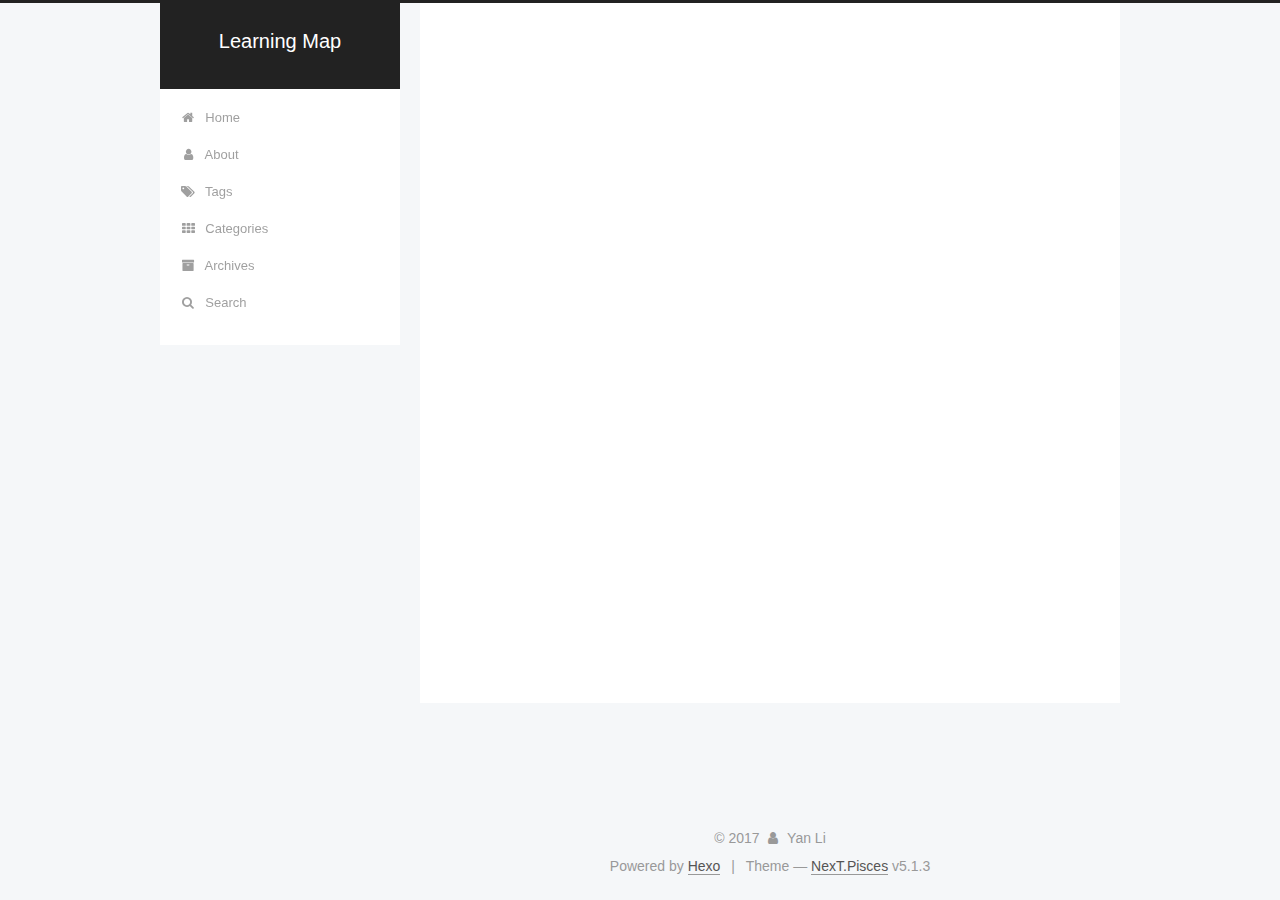
<file: tags/index.html>
<!DOCTYPE html>



  


<html class="theme-next pisces use-motion" lang="en">
<head>
  <meta charset="UTF-8"/>
<meta http-equiv="X-UA-Compatible" content="IE=edge" />
<meta name="viewport" content="width=device-width, initial-scale=1, maximum-scale=1"/>
<meta name="theme-color" content="#222">









<meta http-equiv="Cache-Control" content="no-transform" />
<meta http-equiv="Cache-Control" content="no-siteapp" />
















  
  
  <link href="/lib/fancybox/source/jquery.fancybox.css?v=2.1.5" rel="stylesheet" type="text/css" />







<link href="/lib/font-awesome/css/font-awesome.min.css?v=4.6.2" rel="stylesheet" type="text/css" />

<link href="/css/main.css?v=5.1.3" rel="stylesheet" type="text/css" />


  <link rel="apple-touch-icon" sizes="180x180" href="/images/apple-touch-icon-next.png?v=5.1.3">


  <link rel="icon" type="image/png" sizes="32x32" href="/images/favicon-32x32-next.png?v=5.1.3">


  <link rel="icon" type="image/png" sizes="16x16" href="/images/favicon-16x16-next.png?v=5.1.3">


  <link rel="mask-icon" href="/images/logo.svg?v=5.1.3" color="#222">





  <meta name="keywords" content="Hexo, NexT" />










<meta property="og:type" content="website">
<meta property="og:title" content="All Tages">
<meta property="og:url" content="http://yanli26.github.io/tags/index.html">
<meta property="og:site_name" content="Learning Map">
<meta property="og:locale" content="en">
<meta property="og:updated_time" content="2017-12-05T22:22:25.000Z">
<meta name="twitter:card" content="summary">
<meta name="twitter:title" content="All Tages">



<script type="text/javascript" id="hexo.configurations">
  var NexT = window.NexT || {};
  var CONFIG = {
    root: '/',
    scheme: 'Pisces',
    version: '5.1.3',
    sidebar: {"position":"left","display":"post","offset":12,"b2t":false,"scrollpercent":false,"onmobile":false},
    fancybox: true,
    tabs: true,
    motion: {"enable":true,"async":false,"transition":{"post_block":"fadeIn","post_header":"slideDownIn","post_body":"slideDownIn","coll_header":"slideLeftIn","sidebar":"slideUpIn"}},
    duoshuo: {
      userId: '0',
      author: 'Author'
    },
    algolia: {
      applicationID: '',
      apiKey: '',
      indexName: '',
      hits: {"per_page":10},
      labels: {"input_placeholder":"Search for Posts","hits_empty":"We didn't find any results for the search: ${query}","hits_stats":"${hits} results found in ${time} ms"}
    }
  };
</script>



  <link rel="canonical" href="http://yanli26.github.io/tags/"/>





  <title>All Tages | Learning Map</title>
  








</head>

<body itemscope itemtype="http://schema.org/WebPage" lang="en">

  
  
    
  

  <div class="container sidebar-position-left page-post-detail">
    <div class="headband"></div>

    <header id="header" class="header" itemscope itemtype="http://schema.org/WPHeader">
      <div class="header-inner"><div class="site-brand-wrapper">
  <div class="site-meta ">
    

    <div class="custom-logo-site-title">
      <a href="/"  class="brand" rel="start">
        <span class="logo-line-before"><i></i></span>
        <span class="site-title">Learning Map</span>
        <span class="logo-line-after"><i></i></span>
      </a>
    </div>
      
        <p class="site-subtitle"></p>
      
  </div>

  <div class="site-nav-toggle">
    <button>
      <span class="btn-bar"></span>
      <span class="btn-bar"></span>
      <span class="btn-bar"></span>
    </button>
  </div>
</div>

<nav class="site-nav">
  

  
    <ul id="menu" class="menu">
      
        
        <li class="menu-item menu-item-home">
          <a href="/" rel="section">
            
              <i class="menu-item-icon fa fa-fw fa-home"></i> <br />
            
            Home
          </a>
        </li>
      
        
        <li class="menu-item menu-item-about">
          <a href="/about/" rel="section">
            
              <i class="menu-item-icon fa fa-fw fa-user"></i> <br />
            
            About
          </a>
        </li>
      
        
        <li class="menu-item menu-item-tags">
          <a href="/tags/" rel="section">
            
              <i class="menu-item-icon fa fa-fw fa-tags"></i> <br />
            
            Tags
          </a>
        </li>
      
        
        <li class="menu-item menu-item-categories">
          <a href="/categories/" rel="section">
            
              <i class="menu-item-icon fa fa-fw fa-th"></i> <br />
            
            Categories
          </a>
        </li>
      
        
        <li class="menu-item menu-item-archives">
          <a href="/archives/" rel="section">
            
              <i class="menu-item-icon fa fa-fw fa-archive"></i> <br />
            
            Archives
          </a>
        </li>
      

      
        <li class="menu-item menu-item-search">
          
            <a href="javascript:;" class="popup-trigger">
          
            
              <i class="menu-item-icon fa fa-search fa-fw"></i> <br />
            
            Search
          </a>
        </li>
      
    </ul>
  

  
    <div class="site-search">
      
  
  <div class="algolia-popup popup search-popup">
    <div class="algolia-search">
      <div class="algolia-search-input-icon">
        <i class="fa fa-search"></i>
      </div>
      <div class="algolia-search-input" id="algolia-search-input"></div>
    </div>

    <div class="algolia-results">
      <div id="algolia-stats"></div>
      <div id="algolia-hits"></div>
      <div id="algolia-pagination" class="algolia-pagination"></div>
    </div>

    <span class="popup-btn-close">
      <i class="fa fa-times-circle"></i>
    </span>
  </div>




    </div>
  
</nav>



 </div>
    </header>

    <main id="main" class="main">
      <div class="main-inner">
        <div class="content-wrap">
          <div id="content" class="content">
            

  <div id="posts" class="posts-expand">
    
    
    
    <div class="post-block page">
      <header class="post-header">

	<h1 class="post-title" itemprop="name headline">All Tages</h1>



</header>

      
      
      
      <div class="post-body">
        
        
          <div class="tag-cloud">
            <div class="tag-cloud-title">
                1 tag in total
            </div>
            <div class="tag-cloud-tags">
              <a href="/tags/test/" style="font-size: 12px; color: #ccc">test</a>
            </div>
          </div>
        
      </div>
      
      
      
    </div>
    
    
    
  </div>


          </div>
          


          

  



        </div>
        
          
  
  <div class="sidebar-toggle">
    <div class="sidebar-toggle-line-wrap">
      <span class="sidebar-toggle-line sidebar-toggle-line-first"></span>
      <span class="sidebar-toggle-line sidebar-toggle-line-middle"></span>
      <span class="sidebar-toggle-line sidebar-toggle-line-last"></span>
    </div>
  </div>

  <aside id="sidebar" class="sidebar">
    
    <div class="sidebar-inner">

      

      

      <section class="site-overview-wrap sidebar-panel sidebar-panel-active">
        <div class="site-overview">
          <div class="site-author motion-element" itemprop="author" itemscope itemtype="http://schema.org/Person">
            
              <p class="site-author-name" itemprop="name">Yan Li</p>
              <p class="site-description motion-element" itemprop="description"></p>
          </div>

          <nav class="site-state motion-element">

            
              <div class="site-state-item site-state-posts">
              
                <a href="/archives/">
              
                  <span class="site-state-item-count">1</span>
                  <span class="site-state-item-name">posts</span>
                </a>
              </div>
            

            

            
              
              
              <div class="site-state-item site-state-tags">
                <a href="/tags/index.html">
                  <span class="site-state-item-count">1</span>
                  <span class="site-state-item-name">tags</span>
                </a>
              </div>
            

          </nav>

          

          <div class="links-of-author motion-element">
            
          </div>

          
          

          
          

          

        </div>
      </section>

      

      

    </div>
  </aside>


        
      </div>
    </main>

    <footer id="footer" class="footer">
      <div class="footer-inner">
        <div class="copyright">&copy; <span itemprop="copyrightYear">2017</span>
  <span class="with-love">
    <i class="fa fa-user"></i>
  </span>
  <span class="author" itemprop="copyrightHolder">Yan Li</span>

  
</div>


  <div class="powered-by">Powered by <a class="theme-link" target="_blank" href="https://hexo.io">Hexo</a></div>



  <span class="post-meta-divider">|</span>



  <div class="theme-info">Theme &mdash; <a class="theme-link" target="_blank" href="https://github.com/iissnan/hexo-theme-next">NexT.Pisces</a> v5.1.3</div>




        







        
      </div>
    </footer>

    
      <div class="back-to-top">
        <i class="fa fa-arrow-up"></i>
        
      </div>
    

    

  </div>

  

<script type="text/javascript">
  if (Object.prototype.toString.call(window.Promise) !== '[object Function]') {
    window.Promise = null;
  }
</script>









  












  
  
    <script type="text/javascript" src="/lib/jquery/index.js?v=2.1.3"></script>
  

  
  
    <script type="text/javascript" src="/lib/fastclick/lib/fastclick.min.js?v=1.0.6"></script>
  

  
  
    <script type="text/javascript" src="/lib/jquery_lazyload/jquery.lazyload.js?v=1.9.7"></script>
  

  
  
    <script type="text/javascript" src="/lib/velocity/velocity.min.js?v=1.2.1"></script>
  

  
  
    <script type="text/javascript" src="/lib/velocity/velocity.ui.min.js?v=1.2.1"></script>
  

  
  
    <script type="text/javascript" src="/lib/fancybox/source/jquery.fancybox.pack.js?v=2.1.5"></script>
  


  


  <script type="text/javascript" src="/js/src/utils.js?v=5.1.3"></script>

  <script type="text/javascript" src="/js/src/motion.js?v=5.1.3"></script>



  
  


  <script type="text/javascript" src="/js/src/affix.js?v=5.1.3"></script>

  <script type="text/javascript" src="/js/src/schemes/pisces.js?v=5.1.3"></script>



  
  <script type="text/javascript" src="/js/src/scrollspy.js?v=5.1.3"></script>
<script type="text/javascript" src="/js/src/post-details.js?v=5.1.3"></script>



  


  <script type="text/javascript" src="/js/src/bootstrap.js?v=5.1.3"></script>



  


  




	





  





  












  




  
  
  
  <link rel="stylesheet" href="/lib/algolia-instant-search/instantsearch.min.css">

  
  
  <script src="/lib/algolia-instant-search/instantsearch.min.js"></script>
  

  <script src="/js/src/algolia-search.js?v=5.1.3"></script>



  

  

  

  
  

  

  

  

</body>
</html>
</file>
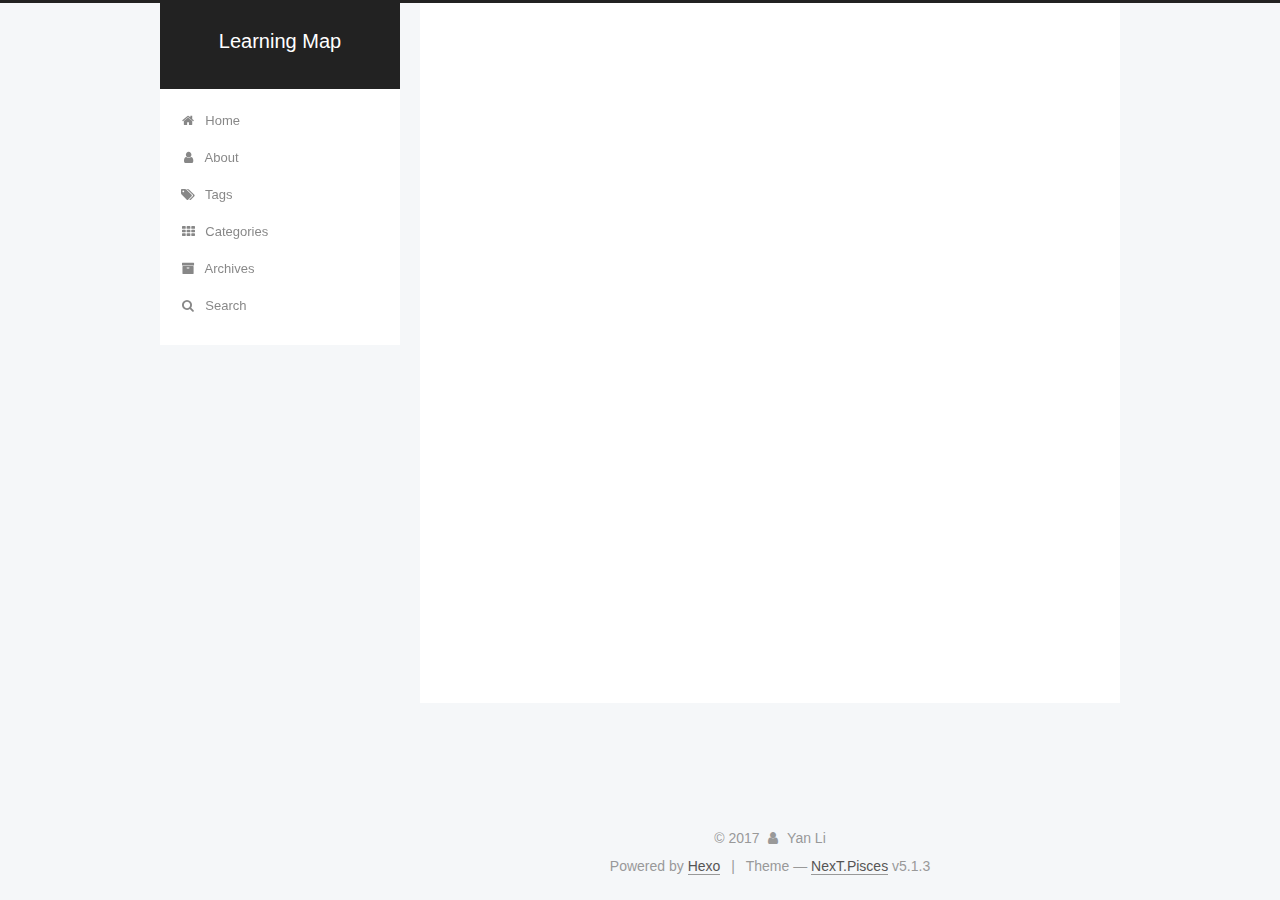
<file: archives/2017/index.html>
<!DOCTYPE html>



  


<html class="theme-next pisces use-motion" lang="en">
<head>
  <meta charset="UTF-8"/>
<meta http-equiv="X-UA-Compatible" content="IE=edge" />
<meta name="viewport" content="width=device-width, initial-scale=1, maximum-scale=1"/>
<meta name="theme-color" content="#222">









<meta http-equiv="Cache-Control" content="no-transform" />
<meta http-equiv="Cache-Control" content="no-siteapp" />
















  
  
  <link href="/lib/fancybox/source/jquery.fancybox.css?v=2.1.5" rel="stylesheet" type="text/css" />







<link href="/lib/font-awesome/css/font-awesome.min.css?v=4.6.2" rel="stylesheet" type="text/css" />

<link href="/css/main.css?v=5.1.3" rel="stylesheet" type="text/css" />


  <link rel="apple-touch-icon" sizes="180x180" href="/images/apple-touch-icon-next.png?v=5.1.3">


  <link rel="icon" type="image/png" sizes="32x32" href="/images/favicon-32x32-next.png?v=5.1.3">


  <link rel="icon" type="image/png" sizes="16x16" href="/images/favicon-16x16-next.png?v=5.1.3">


  <link rel="mask-icon" href="/images/logo.svg?v=5.1.3" color="#222">





  <meta name="keywords" content="Hexo, NexT" />










<meta property="og:type" content="website">
<meta property="og:title" content="Learning Map">
<meta property="og:url" content="http://yanli26.github.io/archives/2017/index.html">
<meta property="og:site_name" content="Learning Map">
<meta property="og:locale" content="en">
<meta name="twitter:card" content="summary">
<meta name="twitter:title" content="Learning Map">



<script type="text/javascript" id="hexo.configurations">
  var NexT = window.NexT || {};
  var CONFIG = {
    root: '/',
    scheme: 'Pisces',
    version: '5.1.3',
    sidebar: {"position":"left","display":"post","offset":12,"b2t":false,"scrollpercent":false,"onmobile":false},
    fancybox: true,
    tabs: true,
    motion: {"enable":true,"async":false,"transition":{"post_block":"fadeIn","post_header":"slideDownIn","post_body":"slideDownIn","coll_header":"slideLeftIn","sidebar":"slideUpIn"}},
    duoshuo: {
      userId: '0',
      author: 'Author'
    },
    algolia: {
      applicationID: '',
      apiKey: '',
      indexName: '',
      hits: {"per_page":10},
      labels: {"input_placeholder":"Search for Posts","hits_empty":"We didn't find any results for the search: ${query}","hits_stats":"${hits} results found in ${time} ms"}
    }
  };
</script>



  <link rel="canonical" href="http://yanli26.github.io/archives/2017/"/>





  <title>Archive | Learning Map</title>
  








</head>

<body itemscope itemtype="http://schema.org/WebPage" lang="en">

  
  
    
  

  <div class="container sidebar-position-left page-archive">
    <div class="headband"></div>

    <header id="header" class="header" itemscope itemtype="http://schema.org/WPHeader">
      <div class="header-inner"><div class="site-brand-wrapper">
  <div class="site-meta ">
    

    <div class="custom-logo-site-title">
      <a href="/"  class="brand" rel="start">
        <span class="logo-line-before"><i></i></span>
        <span class="site-title">Learning Map</span>
        <span class="logo-line-after"><i></i></span>
      </a>
    </div>
      
        <p class="site-subtitle"></p>
      
  </div>

  <div class="site-nav-toggle">
    <button>
      <span class="btn-bar"></span>
      <span class="btn-bar"></span>
      <span class="btn-bar"></span>
    </button>
  </div>
</div>

<nav class="site-nav">
  

  
    <ul id="menu" class="menu">
      
        
        <li class="menu-item menu-item-home">
          <a href="/" rel="section">
            
              <i class="menu-item-icon fa fa-fw fa-home"></i> <br />
            
            Home
          </a>
        </li>
      
        
        <li class="menu-item menu-item-about">
          <a href="/about/" rel="section">
            
              <i class="menu-item-icon fa fa-fw fa-user"></i> <br />
            
            About
          </a>
        </li>
      
        
        <li class="menu-item menu-item-tags">
          <a href="/tags/" rel="section">
            
              <i class="menu-item-icon fa fa-fw fa-tags"></i> <br />
            
            Tags
          </a>
        </li>
      
        
        <li class="menu-item menu-item-categories">
          <a href="/categories/" rel="section">
            
              <i class="menu-item-icon fa fa-fw fa-th"></i> <br />
            
            Categories
          </a>
        </li>
      
        
        <li class="menu-item menu-item-archives">
          <a href="/archives/" rel="section">
            
              <i class="menu-item-icon fa fa-fw fa-archive"></i> <br />
            
            Archives
          </a>
        </li>
      

      
        <li class="menu-item menu-item-search">
          
            <a href="javascript:;" class="popup-trigger">
          
            
              <i class="menu-item-icon fa fa-search fa-fw"></i> <br />
            
            Search
          </a>
        </li>
      
    </ul>
  

  
    <div class="site-search">
      
  
  <div class="algolia-popup popup search-popup">
    <div class="algolia-search">
      <div class="algolia-search-input-icon">
        <i class="fa fa-search"></i>
      </div>
      <div class="algolia-search-input" id="algolia-search-input"></div>
    </div>

    <div class="algolia-results">
      <div id="algolia-stats"></div>
      <div id="algolia-hits"></div>
      <div id="algolia-pagination" class="algolia-pagination"></div>
    </div>

    <span class="popup-btn-close">
      <i class="fa fa-times-circle"></i>
    </span>
  </div>




    </div>
  
</nav>



 </div>
    </header>

    <main id="main" class="main">
      <div class="main-inner">
        <div class="content-wrap">
          <div id="content" class="content">
            

  
  
  
  <div class="post-block archive">
    <div id="posts" class="posts-collapse">
      <span class="archive-move-on"></span>

      <span class="archive-page-counter">
        
        
        
          
        
        Um..! 1 post. Keep on posting.
      </span>

      

        
        
        

        
          
          <div class="collection-title">
            <h1 class="archive-year" id="archive-year-2017">2017</h1>
          </div>
        
        

        

  <article class="post post-type-normal" itemscope itemtype="http://schema.org/Article">
    <header class="post-header">

      <h2 class="post-title">
        
            <a class="post-title-link" href="/2017/12/05/first-post/" itemprop="url">
              
                <span itemprop="name">first post</span>
              
            </a>
        
      </h2>

      <div class="post-meta">
        <time class="post-time" itemprop="dateCreated"
              datetime="2017-12-05T14:33:55-07:00"
              content="2017-12-05" >
          12-05
        </time>
      </div>

    </header>
  </article>



      

    </div>
  </div>
  
  
  

  



          </div>
          


          

        </div>
        
          
  
  <div class="sidebar-toggle">
    <div class="sidebar-toggle-line-wrap">
      <span class="sidebar-toggle-line sidebar-toggle-line-first"></span>
      <span class="sidebar-toggle-line sidebar-toggle-line-middle"></span>
      <span class="sidebar-toggle-line sidebar-toggle-line-last"></span>
    </div>
  </div>

  <aside id="sidebar" class="sidebar">
    
    <div class="sidebar-inner">

      

      

      <section class="site-overview-wrap sidebar-panel sidebar-panel-active">
        <div class="site-overview">
          <div class="site-author motion-element" itemprop="author" itemscope itemtype="http://schema.org/Person">
            
              <p class="site-author-name" itemprop="name">Yan Li</p>
              <p class="site-description motion-element" itemprop="description"></p>
          </div>

          <nav class="site-state motion-element">

            
              <div class="site-state-item site-state-posts">
              
                <a href="/archives/">
              
                  <span class="site-state-item-count">1</span>
                  <span class="site-state-item-name">posts</span>
                </a>
              </div>
            

            

            
              
              
              <div class="site-state-item site-state-tags">
                <a href="/tags/index.html">
                  <span class="site-state-item-count">1</span>
                  <span class="site-state-item-name">tags</span>
                </a>
              </div>
            

          </nav>

          

          <div class="links-of-author motion-element">
            
          </div>

          
          

          
          

          

        </div>
      </section>

      

      

    </div>
  </aside>


        
      </div>
    </main>

    <footer id="footer" class="footer">
      <div class="footer-inner">
        <div class="copyright">&copy; <span itemprop="copyrightYear">2017</span>
  <span class="with-love">
    <i class="fa fa-user"></i>
  </span>
  <span class="author" itemprop="copyrightHolder">Yan Li</span>

  
</div>


  <div class="powered-by">Powered by <a class="theme-link" target="_blank" href="https://hexo.io">Hexo</a></div>



  <span class="post-meta-divider">|</span>



  <div class="theme-info">Theme &mdash; <a class="theme-link" target="_blank" href="https://github.com/iissnan/hexo-theme-next">NexT.Pisces</a> v5.1.3</div>




        







        
      </div>
    </footer>

    
      <div class="back-to-top">
        <i class="fa fa-arrow-up"></i>
        
      </div>
    

    

  </div>

  

<script type="text/javascript">
  if (Object.prototype.toString.call(window.Promise) !== '[object Function]') {
    window.Promise = null;
  }
</script>









  












  
  
    <script type="text/javascript" src="/lib/jquery/index.js?v=2.1.3"></script>
  

  
  
    <script type="text/javascript" src="/lib/fastclick/lib/fastclick.min.js?v=1.0.6"></script>
  

  
  
    <script type="text/javascript" src="/lib/jquery_lazyload/jquery.lazyload.js?v=1.9.7"></script>
  

  
  
    <script type="text/javascript" src="/lib/velocity/velocity.min.js?v=1.2.1"></script>
  

  
  
    <script type="text/javascript" src="/lib/velocity/velocity.ui.min.js?v=1.2.1"></script>
  

  
  
    <script type="text/javascript" src="/lib/fancybox/source/jquery.fancybox.pack.js?v=2.1.5"></script>
  


  


  <script type="text/javascript" src="/js/src/utils.js?v=5.1.3"></script>

  <script type="text/javascript" src="/js/src/motion.js?v=5.1.3"></script>



  
  


  <script type="text/javascript" src="/js/src/affix.js?v=5.1.3"></script>

  <script type="text/javascript" src="/js/src/schemes/pisces.js?v=5.1.3"></script>



  

  


  <script type="text/javascript" src="/js/src/bootstrap.js?v=5.1.3"></script>



  


  




	





  





  












  




  
  
  
  <link rel="stylesheet" href="/lib/algolia-instant-search/instantsearch.min.css">

  
  
  <script src="/lib/algolia-instant-search/instantsearch.min.js"></script>
  

  <script src="/js/src/algolia-search.js?v=5.1.3"></script>



  

  

  

  
  

  

  

  

</body>
</html>
</file>
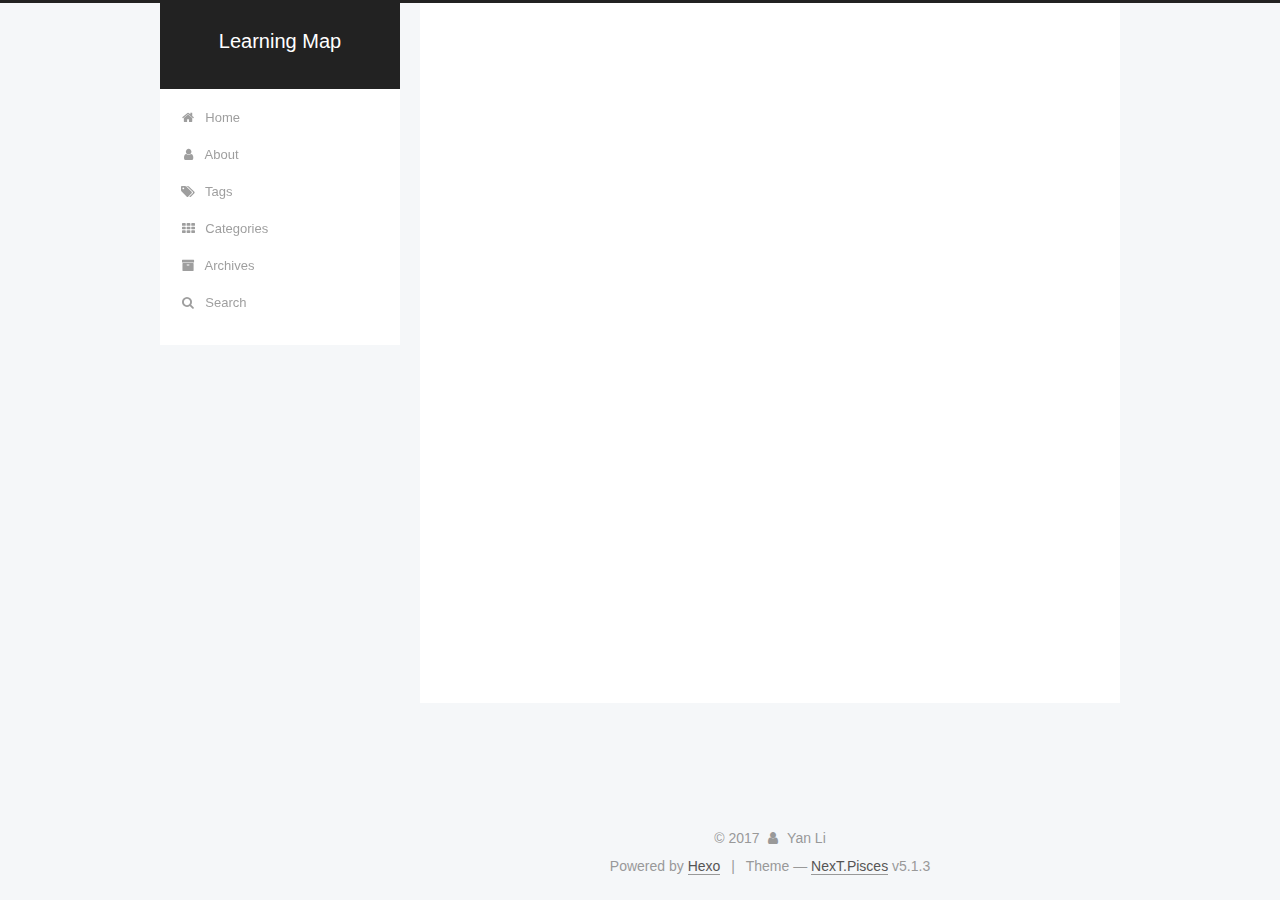
<file: tags/test/index.html>
<!DOCTYPE html>



  


<html class="theme-next pisces use-motion" lang="en">
<head>
  <meta charset="UTF-8"/>
<meta http-equiv="X-UA-Compatible" content="IE=edge" />
<meta name="viewport" content="width=device-width, initial-scale=1, maximum-scale=1"/>
<meta name="theme-color" content="#222">









<meta http-equiv="Cache-Control" content="no-transform" />
<meta http-equiv="Cache-Control" content="no-siteapp" />
















  
  
  <link href="/lib/fancybox/source/jquery.fancybox.css?v=2.1.5" rel="stylesheet" type="text/css" />







<link href="/lib/font-awesome/css/font-awesome.min.css?v=4.6.2" rel="stylesheet" type="text/css" />

<link href="/css/main.css?v=5.1.3" rel="stylesheet" type="text/css" />


  <link rel="apple-touch-icon" sizes="180x180" href="/images/apple-touch-icon-next.png?v=5.1.3">


  <link rel="icon" type="image/png" sizes="32x32" href="/images/favicon-32x32-next.png?v=5.1.3">


  <link rel="icon" type="image/png" sizes="16x16" href="/images/favicon-16x16-next.png?v=5.1.3">


  <link rel="mask-icon" href="/images/logo.svg?v=5.1.3" color="#222">





  <meta name="keywords" content="Hexo, NexT" />










<meta property="og:type" content="website">
<meta property="og:title" content="Learning Map">
<meta property="og:url" content="http://yanli26.github.io/tags/test/index.html">
<meta property="og:site_name" content="Learning Map">
<meta property="og:locale" content="en">
<meta name="twitter:card" content="summary">
<meta name="twitter:title" content="Learning Map">



<script type="text/javascript" id="hexo.configurations">
  var NexT = window.NexT || {};
  var CONFIG = {
    root: '/',
    scheme: 'Pisces',
    version: '5.1.3',
    sidebar: {"position":"left","display":"post","offset":12,"b2t":false,"scrollpercent":false,"onmobile":false},
    fancybox: true,
    tabs: true,
    motion: {"enable":true,"async":false,"transition":{"post_block":"fadeIn","post_header":"slideDownIn","post_body":"slideDownIn","coll_header":"slideLeftIn","sidebar":"slideUpIn"}},
    duoshuo: {
      userId: '0',
      author: 'Author'
    },
    algolia: {
      applicationID: '',
      apiKey: '',
      indexName: '',
      hits: {"per_page":10},
      labels: {"input_placeholder":"Search for Posts","hits_empty":"We didn't find any results for the search: ${query}","hits_stats":"${hits} results found in ${time} ms"}
    }
  };
</script>



  <link rel="canonical" href="http://yanli26.github.io/tags/test/"/>





  <title>Tag: test | Learning Map</title>
  








</head>

<body itemscope itemtype="http://schema.org/WebPage" lang="en">

  
  
    
  

  <div class="container sidebar-position-left ">
    <div class="headband"></div>

    <header id="header" class="header" itemscope itemtype="http://schema.org/WPHeader">
      <div class="header-inner"><div class="site-brand-wrapper">
  <div class="site-meta ">
    

    <div class="custom-logo-site-title">
      <a href="/"  class="brand" rel="start">
        <span class="logo-line-before"><i></i></span>
        <span class="site-title">Learning Map</span>
        <span class="logo-line-after"><i></i></span>
      </a>
    </div>
      
        <p class="site-subtitle"></p>
      
  </div>

  <div class="site-nav-toggle">
    <button>
      <span class="btn-bar"></span>
      <span class="btn-bar"></span>
      <span class="btn-bar"></span>
    </button>
  </div>
</div>

<nav class="site-nav">
  

  
    <ul id="menu" class="menu">
      
        
        <li class="menu-item menu-item-home">
          <a href="/" rel="section">
            
              <i class="menu-item-icon fa fa-fw fa-home"></i> <br />
            
            Home
          </a>
        </li>
      
        
        <li class="menu-item menu-item-about">
          <a href="/about/" rel="section">
            
              <i class="menu-item-icon fa fa-fw fa-user"></i> <br />
            
            About
          </a>
        </li>
      
        
        <li class="menu-item menu-item-tags">
          <a href="/tags/" rel="section">
            
              <i class="menu-item-icon fa fa-fw fa-tags"></i> <br />
            
            Tags
          </a>
        </li>
      
        
        <li class="menu-item menu-item-categories">
          <a href="/categories/" rel="section">
            
              <i class="menu-item-icon fa fa-fw fa-th"></i> <br />
            
            Categories
          </a>
        </li>
      
        
        <li class="menu-item menu-item-archives">
          <a href="/archives/" rel="section">
            
              <i class="menu-item-icon fa fa-fw fa-archive"></i> <br />
            
            Archives
          </a>
        </li>
      

      
        <li class="menu-item menu-item-search">
          
            <a href="javascript:;" class="popup-trigger">
          
            
              <i class="menu-item-icon fa fa-search fa-fw"></i> <br />
            
            Search
          </a>
        </li>
      
    </ul>
  

  
    <div class="site-search">
      
  
  <div class="algolia-popup popup search-popup">
    <div class="algolia-search">
      <div class="algolia-search-input-icon">
        <i class="fa fa-search"></i>
      </div>
      <div class="algolia-search-input" id="algolia-search-input"></div>
    </div>

    <div class="algolia-results">
      <div id="algolia-stats"></div>
      <div id="algolia-hits"></div>
      <div id="algolia-pagination" class="algolia-pagination"></div>
    </div>

    <span class="popup-btn-close">
      <i class="fa fa-times-circle"></i>
    </span>
  </div>




    </div>
  
</nav>



 </div>
    </header>

    <main id="main" class="main">
      <div class="main-inner">
        <div class="content-wrap">
          <div id="content" class="content">
            

  
  
  
  <div class="post-block tag">

    <div id="posts" class="posts-collapse">
      <div class="collection-title">
        <h1>test<small>Tag</small>
        </h1>
      </div>

      
        

  <article class="post post-type-normal" itemscope itemtype="http://schema.org/Article">
    <header class="post-header">

      <h2 class="post-title">
        
            <a class="post-title-link" href="/2017/12/05/first-post/" itemprop="url">
              
                <span itemprop="name">first post</span>
              
            </a>
        
      </h2>

      <div class="post-meta">
        <time class="post-time" itemprop="dateCreated"
              datetime="2017-12-05T14:33:55-07:00"
              content="2017-12-05" >
          12-05
        </time>
      </div>

    </header>
  </article>


      
    </div>

  </div>
  
  
  

  


          </div>
          


          

        </div>
        
          
  
  <div class="sidebar-toggle">
    <div class="sidebar-toggle-line-wrap">
      <span class="sidebar-toggle-line sidebar-toggle-line-first"></span>
      <span class="sidebar-toggle-line sidebar-toggle-line-middle"></span>
      <span class="sidebar-toggle-line sidebar-toggle-line-last"></span>
    </div>
  </div>

  <aside id="sidebar" class="sidebar">
    
    <div class="sidebar-inner">

      

      

      <section class="site-overview-wrap sidebar-panel sidebar-panel-active">
        <div class="site-overview">
          <div class="site-author motion-element" itemprop="author" itemscope itemtype="http://schema.org/Person">
            
              <p class="site-author-name" itemprop="name">Yan Li</p>
              <p class="site-description motion-element" itemprop="description"></p>
          </div>

          <nav class="site-state motion-element">

            
              <div class="site-state-item site-state-posts">
              
                <a href="/archives/">
              
                  <span class="site-state-item-count">1</span>
                  <span class="site-state-item-name">posts</span>
                </a>
              </div>
            

            

            
              
              
              <div class="site-state-item site-state-tags">
                <a href="/tags/index.html">
                  <span class="site-state-item-count">1</span>
                  <span class="site-state-item-name">tags</span>
                </a>
              </div>
            

          </nav>

          

          <div class="links-of-author motion-element">
            
          </div>

          
          

          
          

          

        </div>
      </section>

      

      

    </div>
  </aside>


        
      </div>
    </main>

    <footer id="footer" class="footer">
      <div class="footer-inner">
        <div class="copyright">&copy; <span itemprop="copyrightYear">2017</span>
  <span class="with-love">
    <i class="fa fa-user"></i>
  </span>
  <span class="author" itemprop="copyrightHolder">Yan Li</span>

  
</div>


  <div class="powered-by">Powered by <a class="theme-link" target="_blank" href="https://hexo.io">Hexo</a></div>



  <span class="post-meta-divider">|</span>



  <div class="theme-info">Theme &mdash; <a class="theme-link" target="_blank" href="https://github.com/iissnan/hexo-theme-next">NexT.Pisces</a> v5.1.3</div>




        







        
      </div>
    </footer>

    
      <div class="back-to-top">
        <i class="fa fa-arrow-up"></i>
        
      </div>
    

    

  </div>

  

<script type="text/javascript">
  if (Object.prototype.toString.call(window.Promise) !== '[object Function]') {
    window.Promise = null;
  }
</script>









  












  
  
    <script type="text/javascript" src="/lib/jquery/index.js?v=2.1.3"></script>
  

  
  
    <script type="text/javascript" src="/lib/fastclick/lib/fastclick.min.js?v=1.0.6"></script>
  

  
  
    <script type="text/javascript" src="/lib/jquery_lazyload/jquery.lazyload.js?v=1.9.7"></script>
  

  
  
    <script type="text/javascript" src="/lib/velocity/velocity.min.js?v=1.2.1"></script>
  

  
  
    <script type="text/javascript" src="/lib/velocity/velocity.ui.min.js?v=1.2.1"></script>
  

  
  
    <script type="text/javascript" src="/lib/fancybox/source/jquery.fancybox.pack.js?v=2.1.5"></script>
  


  


  <script type="text/javascript" src="/js/src/utils.js?v=5.1.3"></script>

  <script type="text/javascript" src="/js/src/motion.js?v=5.1.3"></script>



  
  


  <script type="text/javascript" src="/js/src/affix.js?v=5.1.3"></script>

  <script type="text/javascript" src="/js/src/schemes/pisces.js?v=5.1.3"></script>



  

  


  <script type="text/javascript" src="/js/src/bootstrap.js?v=5.1.3"></script>



  


  




	





  





  












  




  
  
  
  <link rel="stylesheet" href="/lib/algolia-instant-search/instantsearch.min.css">

  
  
  <script src="/lib/algolia-instant-search/instantsearch.min.js"></script>
  

  <script src="/js/src/algolia-search.js?v=5.1.3"></script>



  

  

  

  
  

  

  

  

</body>
</html>
</file>
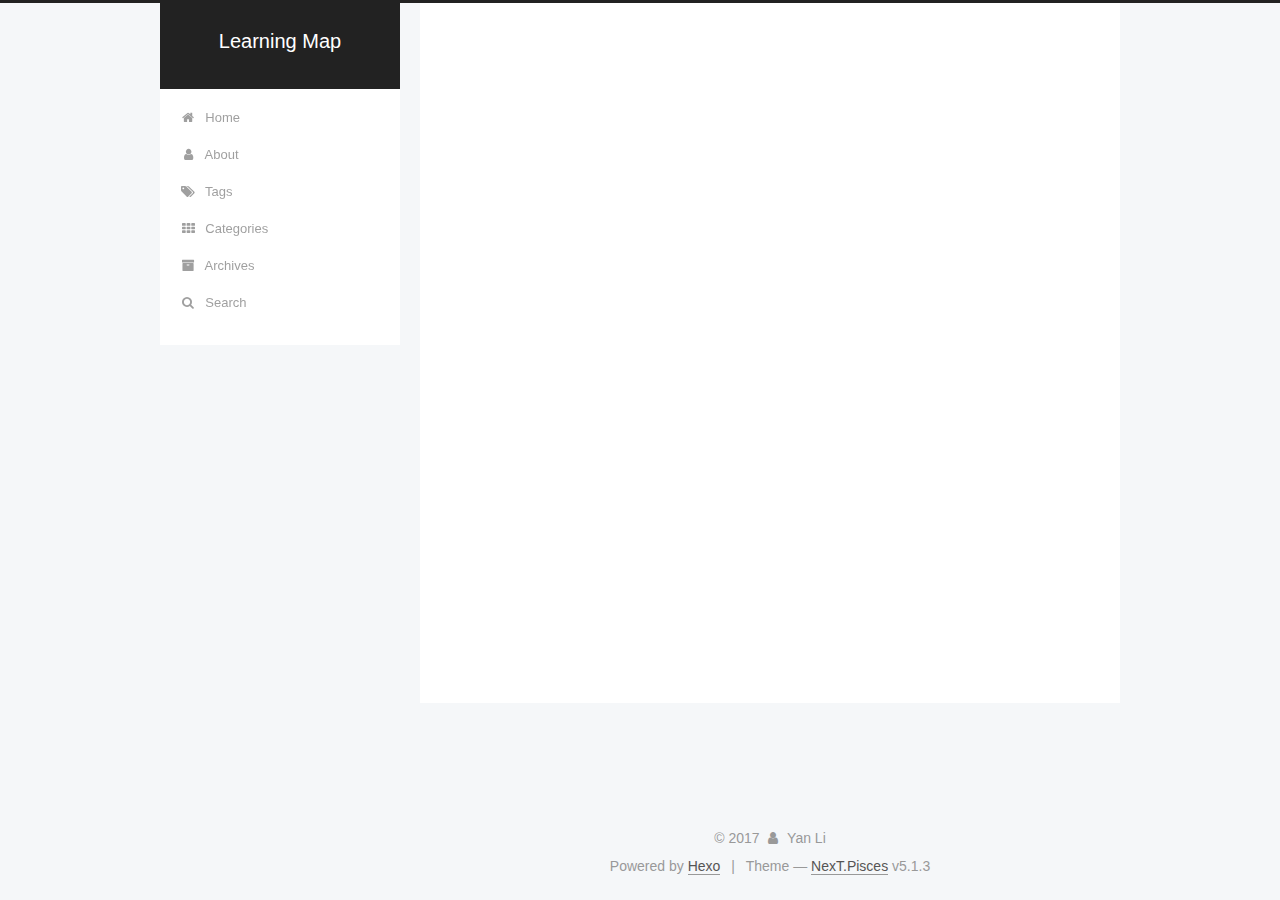
<file: archives/2017/12/index.html>
<!DOCTYPE html>



  


<html class="theme-next pisces use-motion" lang="en">
<head>
  <meta charset="UTF-8"/>
<meta http-equiv="X-UA-Compatible" content="IE=edge" />
<meta name="viewport" content="width=device-width, initial-scale=1, maximum-scale=1"/>
<meta name="theme-color" content="#222">









<meta http-equiv="Cache-Control" content="no-transform" />
<meta http-equiv="Cache-Control" content="no-siteapp" />
















  
  
  <link href="/lib/fancybox/source/jquery.fancybox.css?v=2.1.5" rel="stylesheet" type="text/css" />







<link href="/lib/font-awesome/css/font-awesome.min.css?v=4.6.2" rel="stylesheet" type="text/css" />

<link href="/css/main.css?v=5.1.3" rel="stylesheet" type="text/css" />


  <link rel="apple-touch-icon" sizes="180x180" href="/images/apple-touch-icon-next.png?v=5.1.3">


  <link rel="icon" type="image/png" sizes="32x32" href="/images/favicon-32x32-next.png?v=5.1.3">


  <link rel="icon" type="image/png" sizes="16x16" href="/images/favicon-16x16-next.png?v=5.1.3">


  <link rel="mask-icon" href="/images/logo.svg?v=5.1.3" color="#222">





  <meta name="keywords" content="Hexo, NexT" />










<meta property="og:type" content="website">
<meta property="og:title" content="Learning Map">
<meta property="og:url" content="http://yanli26.github.io/archives/2017/12/index.html">
<meta property="og:site_name" content="Learning Map">
<meta property="og:locale" content="en">
<meta name="twitter:card" content="summary">
<meta name="twitter:title" content="Learning Map">



<script type="text/javascript" id="hexo.configurations">
  var NexT = window.NexT || {};
  var CONFIG = {
    root: '/',
    scheme: 'Pisces',
    version: '5.1.3',
    sidebar: {"position":"left","display":"post","offset":12,"b2t":false,"scrollpercent":false,"onmobile":false},
    fancybox: true,
    tabs: true,
    motion: {"enable":true,"async":false,"transition":{"post_block":"fadeIn","post_header":"slideDownIn","post_body":"slideDownIn","coll_header":"slideLeftIn","sidebar":"slideUpIn"}},
    duoshuo: {
      userId: '0',
      author: 'Author'
    },
    algolia: {
      applicationID: '',
      apiKey: '',
      indexName: '',
      hits: {"per_page":10},
      labels: {"input_placeholder":"Search for Posts","hits_empty":"We didn't find any results for the search: ${query}","hits_stats":"${hits} results found in ${time} ms"}
    }
  };
</script>



  <link rel="canonical" href="http://yanli26.github.io/archives/2017/12/"/>





  <title>Archive | Learning Map</title>
  








</head>

<body itemscope itemtype="http://schema.org/WebPage" lang="en">

  
  
    
  

  <div class="container sidebar-position-left page-archive">
    <div class="headband"></div>

    <header id="header" class="header" itemscope itemtype="http://schema.org/WPHeader">
      <div class="header-inner"><div class="site-brand-wrapper">
  <div class="site-meta ">
    

    <div class="custom-logo-site-title">
      <a href="/"  class="brand" rel="start">
        <span class="logo-line-before"><i></i></span>
        <span class="site-title">Learning Map</span>
        <span class="logo-line-after"><i></i></span>
      </a>
    </div>
      
        <p class="site-subtitle"></p>
      
  </div>

  <div class="site-nav-toggle">
    <button>
      <span class="btn-bar"></span>
      <span class="btn-bar"></span>
      <span class="btn-bar"></span>
    </button>
  </div>
</div>

<nav class="site-nav">
  

  
    <ul id="menu" class="menu">
      
        
        <li class="menu-item menu-item-home">
          <a href="/" rel="section">
            
              <i class="menu-item-icon fa fa-fw fa-home"></i> <br />
            
            Home
          </a>
        </li>
      
        
        <li class="menu-item menu-item-about">
          <a href="/about/" rel="section">
            
              <i class="menu-item-icon fa fa-fw fa-user"></i> <br />
            
            About
          </a>
        </li>
      
        
        <li class="menu-item menu-item-tags">
          <a href="/tags/" rel="section">
            
              <i class="menu-item-icon fa fa-fw fa-tags"></i> <br />
            
            Tags
          </a>
        </li>
      
        
        <li class="menu-item menu-item-categories">
          <a href="/categories/" rel="section">
            
              <i class="menu-item-icon fa fa-fw fa-th"></i> <br />
            
            Categories
          </a>
        </li>
      
        
        <li class="menu-item menu-item-archives">
          <a href="/archives/" rel="section">
            
              <i class="menu-item-icon fa fa-fw fa-archive"></i> <br />
            
            Archives
          </a>
        </li>
      

      
        <li class="menu-item menu-item-search">
          
            <a href="javascript:;" class="popup-trigger">
          
            
              <i class="menu-item-icon fa fa-search fa-fw"></i> <br />
            
            Search
          </a>
        </li>
      
    </ul>
  

  
    <div class="site-search">
      
  
  <div class="algolia-popup popup search-popup">
    <div class="algolia-search">
      <div class="algolia-search-input-icon">
        <i class="fa fa-search"></i>
      </div>
      <div class="algolia-search-input" id="algolia-search-input"></div>
    </div>

    <div class="algolia-results">
      <div id="algolia-stats"></div>
      <div id="algolia-hits"></div>
      <div id="algolia-pagination" class="algolia-pagination"></div>
    </div>

    <span class="popup-btn-close">
      <i class="fa fa-times-circle"></i>
    </span>
  </div>




    </div>
  
</nav>



 </div>
    </header>

    <main id="main" class="main">
      <div class="main-inner">
        <div class="content-wrap">
          <div id="content" class="content">
            

  
  
  
  <div class="post-block archive">
    <div id="posts" class="posts-collapse">
      <span class="archive-move-on"></span>

      <span class="archive-page-counter">
        
        
        
          
        
        Um..! 1 post. Keep on posting.
      </span>

      

        
        
        

        
          
          <div class="collection-title">
            <h1 class="archive-year" id="archive-year-2017">2017</h1>
          </div>
        
        

        

  <article class="post post-type-normal" itemscope itemtype="http://schema.org/Article">
    <header class="post-header">

      <h2 class="post-title">
        
            <a class="post-title-link" href="/2017/12/05/first-post/" itemprop="url">
              
                <span itemprop="name">first post</span>
              
            </a>
        
      </h2>

      <div class="post-meta">
        <time class="post-time" itemprop="dateCreated"
              datetime="2017-12-05T14:33:55-07:00"
              content="2017-12-05" >
          12-05
        </time>
      </div>

    </header>
  </article>



      

    </div>
  </div>
  
  
  

  



          </div>
          


          

        </div>
        
          
  
  <div class="sidebar-toggle">
    <div class="sidebar-toggle-line-wrap">
      <span class="sidebar-toggle-line sidebar-toggle-line-first"></span>
      <span class="sidebar-toggle-line sidebar-toggle-line-middle"></span>
      <span class="sidebar-toggle-line sidebar-toggle-line-last"></span>
    </div>
  </div>

  <aside id="sidebar" class="sidebar">
    
    <div class="sidebar-inner">

      

      

      <section class="site-overview-wrap sidebar-panel sidebar-panel-active">
        <div class="site-overview">
          <div class="site-author motion-element" itemprop="author" itemscope itemtype="http://schema.org/Person">
            
              <p class="site-author-name" itemprop="name">Yan Li</p>
              <p class="site-description motion-element" itemprop="description"></p>
          </div>

          <nav class="site-state motion-element">

            
              <div class="site-state-item site-state-posts">
              
                <a href="/archives/">
              
                  <span class="site-state-item-count">1</span>
                  <span class="site-state-item-name">posts</span>
                </a>
              </div>
            

            

            
              
              
              <div class="site-state-item site-state-tags">
                <a href="/tags/index.html">
                  <span class="site-state-item-count">1</span>
                  <span class="site-state-item-name">tags</span>
                </a>
              </div>
            

          </nav>

          

          <div class="links-of-author motion-element">
            
          </div>

          
          

          
          

          

        </div>
      </section>

      

      

    </div>
  </aside>


        
      </div>
    </main>

    <footer id="footer" class="footer">
      <div class="footer-inner">
        <div class="copyright">&copy; <span itemprop="copyrightYear">2017</span>
  <span class="with-love">
    <i class="fa fa-user"></i>
  </span>
  <span class="author" itemprop="copyrightHolder">Yan Li</span>

  
</div>


  <div class="powered-by">Powered by <a class="theme-link" target="_blank" href="https://hexo.io">Hexo</a></div>



  <span class="post-meta-divider">|</span>



  <div class="theme-info">Theme &mdash; <a class="theme-link" target="_blank" href="https://github.com/iissnan/hexo-theme-next">NexT.Pisces</a> v5.1.3</div>




        







        
      </div>
    </footer>

    
      <div class="back-to-top">
        <i class="fa fa-arrow-up"></i>
        
      </div>
    

    

  </div>

  

<script type="text/javascript">
  if (Object.prototype.toString.call(window.Promise) !== '[object Function]') {
    window.Promise = null;
  }
</script>









  












  
  
    <script type="text/javascript" src="/lib/jquery/index.js?v=2.1.3"></script>
  

  
  
    <script type="text/javascript" src="/lib/fastclick/lib/fastclick.min.js?v=1.0.6"></script>
  

  
  
    <script type="text/javascript" src="/lib/jquery_lazyload/jquery.lazyload.js?v=1.9.7"></script>
  

  
  
    <script type="text/javascript" src="/lib/velocity/velocity.min.js?v=1.2.1"></script>
  

  
  
    <script type="text/javascript" src="/lib/velocity/velocity.ui.min.js?v=1.2.1"></script>
  

  
  
    <script type="text/javascript" src="/lib/fancybox/source/jquery.fancybox.pack.js?v=2.1.5"></script>
  


  


  <script type="text/javascript" src="/js/src/utils.js?v=5.1.3"></script>

  <script type="text/javascript" src="/js/src/motion.js?v=5.1.3"></script>



  
  


  <script type="text/javascript" src="/js/src/affix.js?v=5.1.3"></script>

  <script type="text/javascript" src="/js/src/schemes/pisces.js?v=5.1.3"></script>



  

  


  <script type="text/javascript" src="/js/src/bootstrap.js?v=5.1.3"></script>



  


  




	





  





  












  




  
  
  
  <link rel="stylesheet" href="/lib/algolia-instant-search/instantsearch.min.css">

  
  
  <script src="/lib/algolia-instant-search/instantsearch.min.js"></script>
  

  <script src="/js/src/algolia-search.js?v=5.1.3"></script>



  

  

  

  
  

  

  

  

</body>
</html>
</file>
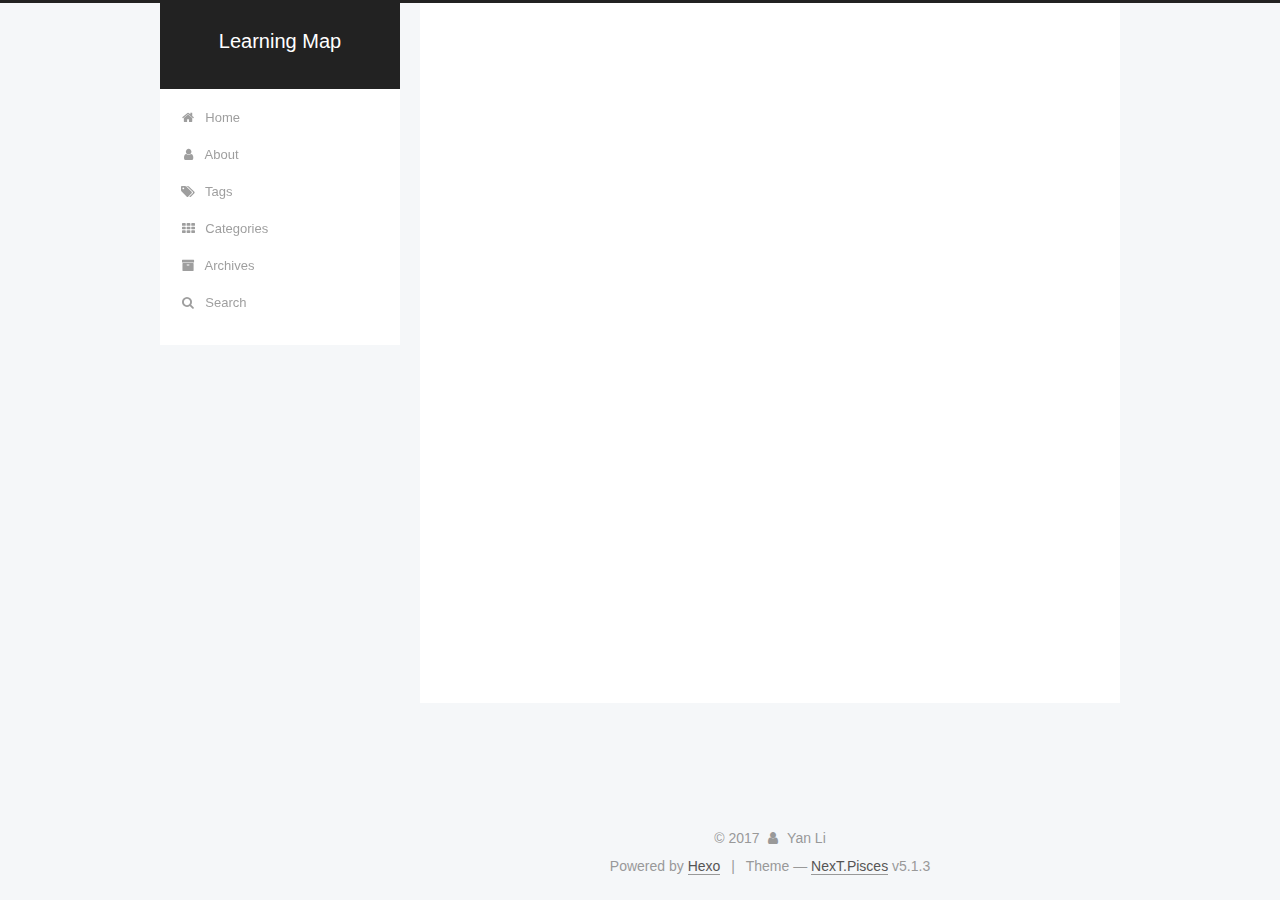
<file: 2017/12/05/first-post/index.html>
<!DOCTYPE html>



  


<html class="theme-next pisces use-motion" lang="en">
<head>
  <meta charset="UTF-8"/>
<meta http-equiv="X-UA-Compatible" content="IE=edge" />
<meta name="viewport" content="width=device-width, initial-scale=1, maximum-scale=1"/>
<meta name="theme-color" content="#222">









<meta http-equiv="Cache-Control" content="no-transform" />
<meta http-equiv="Cache-Control" content="no-siteapp" />
















  
  
  <link href="/lib/fancybox/source/jquery.fancybox.css?v=2.1.5" rel="stylesheet" type="text/css" />







<link href="/lib/font-awesome/css/font-awesome.min.css?v=4.6.2" rel="stylesheet" type="text/css" />

<link href="/css/main.css?v=5.1.3" rel="stylesheet" type="text/css" />


  <link rel="apple-touch-icon" sizes="180x180" href="/images/apple-touch-icon-next.png?v=5.1.3">


  <link rel="icon" type="image/png" sizes="32x32" href="/images/favicon-32x32-next.png?v=5.1.3">


  <link rel="icon" type="image/png" sizes="16x16" href="/images/favicon-16x16-next.png?v=5.1.3">


  <link rel="mask-icon" href="/images/logo.svg?v=5.1.3" color="#222">





  <meta name="keywords" content="test," />










<meta name="keywords" content="test">
<meta property="og:type" content="article">
<meta property="og:title" content="first post">
<meta property="og:url" content="http://yanli26.github.io/2017/12/05/first-post/index.html">
<meta property="og:site_name" content="Learning Map">
<meta property="og:locale" content="en">
<meta property="og:updated_time" content="2017-12-05T22:16:10.000Z">
<meta name="twitter:card" content="summary">
<meta name="twitter:title" content="first post">



<script type="text/javascript" id="hexo.configurations">
  var NexT = window.NexT || {};
  var CONFIG = {
    root: '/',
    scheme: 'Pisces',
    version: '5.1.3',
    sidebar: {"position":"left","display":"post","offset":12,"b2t":false,"scrollpercent":false,"onmobile":false},
    fancybox: true,
    tabs: true,
    motion: {"enable":true,"async":false,"transition":{"post_block":"fadeIn","post_header":"slideDownIn","post_body":"slideDownIn","coll_header":"slideLeftIn","sidebar":"slideUpIn"}},
    duoshuo: {
      userId: '0',
      author: 'Author'
    },
    algolia: {
      applicationID: '',
      apiKey: '',
      indexName: '',
      hits: {"per_page":10},
      labels: {"input_placeholder":"Search for Posts","hits_empty":"We didn't find any results for the search: ${query}","hits_stats":"${hits} results found in ${time} ms"}
    }
  };
</script>



  <link rel="canonical" href="http://yanli26.github.io/2017/12/05/first-post/"/>





  <title>first post | Learning Map</title>
  








</head>

<body itemscope itemtype="http://schema.org/WebPage" lang="en">

  
  
    
  

  <div class="container sidebar-position-left page-post-detail">
    <div class="headband"></div>

    <header id="header" class="header" itemscope itemtype="http://schema.org/WPHeader">
      <div class="header-inner"><div class="site-brand-wrapper">
  <div class="site-meta ">
    

    <div class="custom-logo-site-title">
      <a href="/"  class="brand" rel="start">
        <span class="logo-line-before"><i></i></span>
        <span class="site-title">Learning Map</span>
        <span class="logo-line-after"><i></i></span>
      </a>
    </div>
      
        <p class="site-subtitle"></p>
      
  </div>

  <div class="site-nav-toggle">
    <button>
      <span class="btn-bar"></span>
      <span class="btn-bar"></span>
      <span class="btn-bar"></span>
    </button>
  </div>
</div>

<nav class="site-nav">
  

  
    <ul id="menu" class="menu">
      
        
        <li class="menu-item menu-item-home">
          <a href="/" rel="section">
            
              <i class="menu-item-icon fa fa-fw fa-home"></i> <br />
            
            Home
          </a>
        </li>
      
        
        <li class="menu-item menu-item-about">
          <a href="/about/" rel="section">
            
              <i class="menu-item-icon fa fa-fw fa-user"></i> <br />
            
            About
          </a>
        </li>
      
        
        <li class="menu-item menu-item-tags">
          <a href="/tags/" rel="section">
            
              <i class="menu-item-icon fa fa-fw fa-tags"></i> <br />
            
            Tags
          </a>
        </li>
      
        
        <li class="menu-item menu-item-categories">
          <a href="/categories/" rel="section">
            
              <i class="menu-item-icon fa fa-fw fa-th"></i> <br />
            
            Categories
          </a>
        </li>
      
        
        <li class="menu-item menu-item-archives">
          <a href="/archives/" rel="section">
            
              <i class="menu-item-icon fa fa-fw fa-archive"></i> <br />
            
            Archives
          </a>
        </li>
      

      
        <li class="menu-item menu-item-search">
          
            <a href="javascript:;" class="popup-trigger">
          
            
              <i class="menu-item-icon fa fa-search fa-fw"></i> <br />
            
            Search
          </a>
        </li>
      
    </ul>
  

  
    <div class="site-search">
      
  
  <div class="algolia-popup popup search-popup">
    <div class="algolia-search">
      <div class="algolia-search-input-icon">
        <i class="fa fa-search"></i>
      </div>
      <div class="algolia-search-input" id="algolia-search-input"></div>
    </div>

    <div class="algolia-results">
      <div id="algolia-stats"></div>
      <div id="algolia-hits"></div>
      <div id="algolia-pagination" class="algolia-pagination"></div>
    </div>

    <span class="popup-btn-close">
      <i class="fa fa-times-circle"></i>
    </span>
  </div>




    </div>
  
</nav>



 </div>
    </header>

    <main id="main" class="main">
      <div class="main-inner">
        <div class="content-wrap">
          <div id="content" class="content">
            

  <div id="posts" class="posts-expand">
    

  

  
  
  

  <article class="post post-type-normal" itemscope itemtype="http://schema.org/Article">
  
  
  
  <div class="post-block">
    <link itemprop="mainEntityOfPage" href="http://yanli26.github.io/2017/12/05/first-post/">

    <span hidden itemprop="author" itemscope itemtype="http://schema.org/Person">
      <meta itemprop="name" content="Yan Li">
      <meta itemprop="description" content="">
      <meta itemprop="image" content="/images/avatar.gif">
    </span>

    <span hidden itemprop="publisher" itemscope itemtype="http://schema.org/Organization">
      <meta itemprop="name" content="Learning Map">
    </span>

    
      <header class="post-header">

        
        
          <h1 class="post-title" itemprop="name headline">first post</h1>
        

        <div class="post-meta">
          <span class="post-time">
            
              <span class="post-meta-item-icon">
                <i class="fa fa-calendar-o"></i>
              </span>
              
                <span class="post-meta-item-text">Posted on</span>
              
              <time title="Post created" itemprop="dateCreated datePublished" datetime="2017-12-05T14:33:55-07:00">
                2017-12-05
              </time>
            

            

            
          </span>

          

          
            
          

          
          

          

          

          

        </div>
      </header>
    

    
    
    
    <div class="post-body" itemprop="articleBody">

      
      

      
        
      
    </div>
    
    
    

    

    

    

    <footer class="post-footer">
      
        <div class="post-tags">
          
            <a href="/tags/test/" rel="tag"># test</a>
          
        </div>
      

      
      
      

      

      
      
    </footer>
  </div>
  
  
  
  </article>



    <div class="post-spread">
      
    </div>
  </div>


          </div>
          


          

  



        </div>
        
          
  
  <div class="sidebar-toggle">
    <div class="sidebar-toggle-line-wrap">
      <span class="sidebar-toggle-line sidebar-toggle-line-first"></span>
      <span class="sidebar-toggle-line sidebar-toggle-line-middle"></span>
      <span class="sidebar-toggle-line sidebar-toggle-line-last"></span>
    </div>
  </div>

  <aside id="sidebar" class="sidebar">
    
    <div class="sidebar-inner">

      

      

      <section class="site-overview-wrap sidebar-panel sidebar-panel-active">
        <div class="site-overview">
          <div class="site-author motion-element" itemprop="author" itemscope itemtype="http://schema.org/Person">
            
              <p class="site-author-name" itemprop="name">Yan Li</p>
              <p class="site-description motion-element" itemprop="description"></p>
          </div>

          <nav class="site-state motion-element">

            
              <div class="site-state-item site-state-posts">
              
                <a href="/archives/">
              
                  <span class="site-state-item-count">1</span>
                  <span class="site-state-item-name">posts</span>
                </a>
              </div>
            

            

            
              
              
              <div class="site-state-item site-state-tags">
                <a href="/tags/index.html">
                  <span class="site-state-item-count">1</span>
                  <span class="site-state-item-name">tags</span>
                </a>
              </div>
            

          </nav>

          

          <div class="links-of-author motion-element">
            
          </div>

          
          

          
          

          

        </div>
      </section>

      

      

    </div>
  </aside>


        
      </div>
    </main>

    <footer id="footer" class="footer">
      <div class="footer-inner">
        <div class="copyright">&copy; <span itemprop="copyrightYear">2017</span>
  <span class="with-love">
    <i class="fa fa-user"></i>
  </span>
  <span class="author" itemprop="copyrightHolder">Yan Li</span>

  
</div>


  <div class="powered-by">Powered by <a class="theme-link" target="_blank" href="https://hexo.io">Hexo</a></div>



  <span class="post-meta-divider">|</span>



  <div class="theme-info">Theme &mdash; <a class="theme-link" target="_blank" href="https://github.com/iissnan/hexo-theme-next">NexT.Pisces</a> v5.1.3</div>




        







        
      </div>
    </footer>

    
      <div class="back-to-top">
        <i class="fa fa-arrow-up"></i>
        
      </div>
    

    

  </div>

  

<script type="text/javascript">
  if (Object.prototype.toString.call(window.Promise) !== '[object Function]') {
    window.Promise = null;
  }
</script>









  












  
  
    <script type="text/javascript" src="/lib/jquery/index.js?v=2.1.3"></script>
  

  
  
    <script type="text/javascript" src="/lib/fastclick/lib/fastclick.min.js?v=1.0.6"></script>
  

  
  
    <script type="text/javascript" src="/lib/jquery_lazyload/jquery.lazyload.js?v=1.9.7"></script>
  

  
  
    <script type="text/javascript" src="/lib/velocity/velocity.min.js?v=1.2.1"></script>
  

  
  
    <script type="text/javascript" src="/lib/velocity/velocity.ui.min.js?v=1.2.1"></script>
  

  
  
    <script type="text/javascript" src="/lib/fancybox/source/jquery.fancybox.pack.js?v=2.1.5"></script>
  


  


  <script type="text/javascript" src="/js/src/utils.js?v=5.1.3"></script>

  <script type="text/javascript" src="/js/src/motion.js?v=5.1.3"></script>



  
  


  <script type="text/javascript" src="/js/src/affix.js?v=5.1.3"></script>

  <script type="text/javascript" src="/js/src/schemes/pisces.js?v=5.1.3"></script>



  
  <script type="text/javascript" src="/js/src/scrollspy.js?v=5.1.3"></script>
<script type="text/javascript" src="/js/src/post-details.js?v=5.1.3"></script>



  


  <script type="text/javascript" src="/js/src/bootstrap.js?v=5.1.3"></script>



  


  




	





  





  












  




  
  
  
  <link rel="stylesheet" href="/lib/algolia-instant-search/instantsearch.min.css">

  
  
  <script src="/lib/algolia-instant-search/instantsearch.min.js"></script>
  

  <script src="/js/src/algolia-search.js?v=5.1.3"></script>



  

  

  

  
  

  

  

  

</body>
</html>
</file>
<file: css/main.css>
/* normalize.css v3.0.2 | MIT License | git.io/normalize */
html {
  font-family: sans-serif; /* 1 */
  -ms-text-size-adjust: 100%; /* 2 */
  -webkit-text-size-adjust: 100%; /* 2 */
}
body {
  margin: 0;
}
article,
aside,
details,
figcaption,
figure,
footer,
header,
hgroup,
main,
menu,
nav,
section,
summary {
  display: block;
}
audio,
canvas,
progress,
video {
  display: inline-block; /* 1 */
  vertical-align: baseline; /* 2 */
}
audio:not([controls]) {
  display: none;
  height: 0;
}
[hidden],
template {
  display: none;
}
a {
  background-color: transparent;
}
a:active,
a:hover {
  outline: 0;
}
abbr[title] {
  border-bottom: 1px dotted;
}
b,
strong {
  font-weight: bold;
}
dfn {
  font-style: italic;
}
h1 {
  font-size: 2em;
  margin: 0.67em 0;
}
mark {
  background: #ff0;
  color: #000;
}
small {
  font-size: 80%;
}
sub,
sup {
  font-size: 75%;
  line-height: 0;
  position: relative;
  vertical-align: baseline;
}
sup {
  top: -0.5em;
}
sub {
  bottom: -0.25em;
}
img {
  border: 0;
}
svg:not(:root) {
  overflow: hidden;
}
figure {
  margin: 1em 40px;
}
hr {
  -moz-box-sizing: content-box;
  box-sizing: content-box;
  height: 0;
}
pre {
  overflow: auto;
}
code,
kbd,
pre,
samp {
  font-family: monospace, monospace;
  font-size: 1em;
}
button,
input,
optgroup,
select,
textarea {
  color: inherit; /* 1 */
  font: inherit; /* 2 */
  margin: 0; /* 3 */
}
button {
  overflow: visible;
}
button,
select {
  text-transform: none;
}
button,
html input[type="button"],
input[type="reset"],
input[type="submit"] {
  -webkit-appearance: button; /* 2 */
  cursor: pointer; /* 3 */
}
button[disabled],
html input[disabled] {
  cursor: default;
}
button::-moz-focus-inner,
input::-moz-focus-inner {
  border: 0;
  padding: 0;
}
input {
  line-height: normal;
}
input[type="checkbox"],
input[type="radio"] {
  box-sizing: border-box; /* 1 */
  padding: 0; /* 2 */
}
input[type="number"]::-webkit-inner-spin-button,
input[type="number"]::-webkit-outer-spin-button {
  height: auto;
}
input[type="search"] {
  -webkit-appearance: textfield; /* 1 */
  -moz-box-sizing: content-box;
  -webkit-box-sizing: content-box; /* 2 */
  box-sizing: content-box;
}
input[type="search"]::-webkit-search-cancel-button,
input[type="search"]::-webkit-search-decoration {
  -webkit-appearance: none;
}
fieldset {
  border: 1px solid #c0c0c0;
  margin: 0 2px;
  padding: 0.35em 0.625em 0.75em;
}
legend {
  border: 0; /* 1 */
  padding: 0; /* 2 */
}
textarea {
  overflow: auto;
}
optgroup {
  font-weight: bold;
}
table {
  border-collapse: collapse;
  border-spacing: 0;
}
td,
th {
  padding: 0;
}
::selection {
  background: #262a30;
  color: #fff;
}
body {
  position: relative;
  font-family: 'Lato', "PingFang SC", "Microsoft YaHei", sans-serif;
  font-size: 14px;
  line-height: 2;
  color: #555;
  background: #f5f7f9;
}
@media (max-width: 767px) {
  body {
    padding-right: 0 !important;
  }
}
@media (min-width: 768px) and (max-width: 991px) {
  body {
    padding-right: 0 !important;
  }
}
@media (min-width: 1600px) {
  body {
    font-size: 16px;
  }
}
h1,
h2,
h3,
h4,
h5,
h6 {
  margin: 0;
  padding: 0;
  font-weight: bold;
  line-height: 1.5;
  font-family: 'Lato', "PingFang SC", "Microsoft YaHei", sans-serif;
}
h2,
h3,
h4,
h5,
h6 {
  margin: 20px 0 15px;
}
h1 {
  font-size: 22px;
}
@media (max-width: 767px) {
  h1 {
    font-size: 18px;
  }
}
h2 {
  font-size: 20px;
}
@media (max-width: 767px) {
  h2 {
    font-size: 16px;
  }
}
h3 {
  font-size: 18px;
}
@media (max-width: 767px) {
  h3 {
    font-size: 14px;
  }
}
h4 {
  font-size: 16px;
}
@media (max-width: 767px) {
  h4 {
    font-size: 12px;
  }
}
h5 {
  font-size: 14px;
}
@media (max-width: 767px) {
  h5 {
    font-size: 10px;
  }
}
h6 {
  font-size: 12px;
}
@media (max-width: 767px) {
  h6 {
    font-size: 8px;
  }
}
p {
  margin: 0 0 20px 0;
}
a {
  color: #555;
  text-decoration: none;
  outline: none;
  border-bottom: 1px solid #999;
  word-wrap: break-word;
}
a:hover {
  color: #222;
  border-bottom-color: #222;
}
blockquote {
  margin: 0;
  padding: 0;
}
img {
  display: block;
  margin: auto;
  max-width: 100%;
  height: auto;
}
hr {
  margin: 40px 0;
  height: 3px;
  border: none;
  background-color: #ddd;
  background-image: repeating-linear-gradient(-45deg, #fff, #fff 4px, transparent 4px, transparent 8px);
}
blockquote {
  padding: 0 15px;
  color: #666;
  border-left: 4px solid #ddd;
}
blockquote cite::before {
  content: "-";
  padding: 0 5px;
}
dt {
  font-weight: 700;
}
dd {
  margin: 0;
  padding: 0;
}
kbd {
  border: 1px solid #ccc;
  border-radius: 0.2em;
  box-shadow: 0.1em 0.1em 0.2em rgba(0,0,0,0.1);
  background-color: #f9f9f9;
  font-family: inherit;
  background-image: -webkit-linear-gradient(top, #eee, #fff, #eee);
  padding: 0.1em 0.3em;
  white-space: nowrap;
}
.text-left {
  text-align: left;
}
.text-center {
  text-align: center;
}
.text-right {
  text-align: right;
}
.text-justify {
  text-align: justify;
}
.text-nowrap {
  white-space: nowrap;
}
.text-lowercase {
  text-transform: lowercase;
}
.text-uppercase {
  text-transform: uppercase;
}
.text-capitalize {
  text-transform: capitalize;
}
.center-block {
  display: block;
  margin-left: auto;
  margin-right: auto;
}
.clearfix:before,
.clearfix:after {
  content: " ";
  display: table;
}
.clearfix:after {
  clear: both;
}
.pullquote {
  width: 45%;
}
.pullquote.left {
  float: left;
  margin-left: 5px;
  margin-right: 10px;
}
.pullquote.right {
  float: right;
  margin-left: 10px;
  margin-right: 5px;
}
.affix.affix.affix {
  position: fixed;
}
.translation {
  margin-top: -20px;
  font-size: 14px;
  color: #999;
}
.scrollbar-measure {
  width: 100px;
  height: 100px;
  overflow: scroll;
  position: absolute;
  top: -9999px;
}
.use-motion .motion-element {
  opacity: 0;
}
table {
  margin: 20px 0;
  width: 100%;
  border-collapse: collapse;
  border-spacing: 0;
  border: 1px solid #ddd;
  font-size: 14px;
  table-layout: fixed;
  word-wrap: break-all;
}
table>tbody>tr:nth-of-type(odd) {
  background-color: #f9f9f9;
}
table>tbody>tr:hover {
  background-color: #f5f5f5;
}
caption,
th,
td {
  padding: 8px;
  text-align: left;
  vertical-align: middle;
  font-weight: normal;
}
th,
td {
  border-bottom: 3px solid #ddd;
  border-right: 1px solid #eee;
}
th {
  padding-bottom: 10px;
  font-weight: 700;
}
td {
  border-bottom-width: 1px;
}
html,
body {
  height: 100%;
}
.container {
  position: relative;
  min-height: 100%;
}
.header-inner {
  margin: 0 auto;
  padding: 100px 0 70px;
  width: 700px;
}
@media (min-width: 1600px) {
  .container .header-inner {
    width: 900px;
  }
}
.main {
  padding-bottom: 150px;
}
.main-inner {
  margin: 0 auto;
  width: 700px;
}
@media (min-width: 1600px) {
  .container .main-inner {
    width: 900px;
  }
}
.footer {
  position: absolute;
  left: 0;
  bottom: 0;
  width: 100%;
  min-height: 50px;
}
.footer-inner {
  box-sizing: border-box;
  margin: 20px auto;
  width: 700px;
}
@media (min-width: 1600px) {
  .container .footer-inner {
    width: 900px;
  }
}
pre,
.highlight {
  overflow: auto;
  margin: 20px 0;
  padding: 0;
  font-size: 13px;
  color: #4d4d4c;
  background: #f7f7f7;
  line-height: 1.6;
}
pre,
code {
  font-family: consolas, Menlo, "PingFang SC", "Microsoft YaHei", monospace;
}
code {
  padding: 2px 4px;
  word-wrap: break-word;
  color: #555;
  background: #eee;
  border-radius: 3px;
  font-size: 13px;
}
pre {
  padding: 10px;
}
pre code {
  padding: 0;
  color: #4d4d4c;
  background: none;
  text-shadow: none;
}
.highlight {
  border-radius: 1px;
}
.highlight pre {
  border: none;
  margin: 0;
  padding: 10px 0;
}
.highlight table {
  margin: 0;
  width: auto;
  border: none;
}
.highlight td {
  border: none;
  padding: 0;
}
.highlight figcaption {
  font-size: 1em;
  color: #4d4d4c;
  line-height: 1em;
  margin-bottom: 1em;
}
.highlight figcaption:before,
.highlight figcaption:after {
  content: " ";
  display: table;
}
.highlight figcaption:after {
  clear: both;
}
.highlight figcaption a {
  float: right;
  color: #4d4d4c;
}
.highlight figcaption a:hover {
  border-bottom-color: #4d4d4c;
}
.highlight .gutter pre {
  padding-left: 10px;
  padding-right: 10px;
  color: #869194;
  text-align: right;
  background-color: #eff2f3;
}
.highlight .code pre {
  width: 100%;
  padding-left: 10px;
  padding-right: 10px;
  background-color: #f7f7f7;
}
.highlight .line {
  height: 20px;
}
.gutter {
  -webkit-user-select: none;
  -moz-user-select: none;
  -ms-user-select: none;
  user-select: none;
}
.gist table {
  width: auto;
}
.gist table td {
  border: none;
}
pre .deletion {
  background: #fdd;
}
pre .addition {
  background: #dfd;
}
pre .meta {
  color: #8959a8;
}
pre .comment {
  color: #8e908c;
}
pre .variable,
pre .attribute,
pre .tag,
pre .regexp,
pre .ruby .constant,
pre .xml .tag .title,
pre .xml .pi,
pre .xml .doctype,
pre .html .doctype,
pre .css .id,
pre .css .class,
pre .css .pseudo {
  color: #c82829;
}
pre .number,
pre .preprocessor,
pre .built_in,
pre .literal,
pre .params,
pre .constant,
pre .command {
  color: #f5871f;
}
pre .ruby .class .title,
pre .css .rules .attribute,
pre .string,
pre .value,
pre .inheritance,
pre .header,
pre .ruby .symbol,
pre .xml .cdata,
pre .special,
pre .number,
pre .formula {
  color: #718c00;
}
pre .title,
pre .css .hexcolor {
  color: #3e999f;
}
pre .function,
pre .python .decorator,
pre .python .title,
pre .ruby .function .title,
pre .ruby .title .keyword,
pre .perl .sub,
pre .javascript .title,
pre .coffeescript .title {
  color: #4271ae;
}
pre .keyword,
pre .javascript .function {
  color: #8959a8;
}
.full-image.full-image.full-image {
  border: none;
  max-width: 100%;
  width: auto;
  margin: 20px auto;
}
@media (min-width: 992px) {
  .full-image.full-image.full-image {
    max-width: none;
    width: 118%;
    margin: 0 -9%;
  }
}
.blockquote-center,
.page-home .post-type-quote blockquote,
.page-post-detail .post-type-quote blockquote {
  position: relative;
  margin: 40px 0;
  padding: 0;
  border-left: none;
  text-align: center;
}
.blockquote-center::before,
.page-home .post-type-quote blockquote::before,
.page-post-detail .post-type-quote blockquote::before,
.blockquote-center::after,
.page-home .post-type-quote blockquote::after,
.page-post-detail .post-type-quote blockquote::after {
  position: absolute;
  content: ' ';
  display: block;
  width: 100%;
  height: 24px;
  opacity: 0.2;
  background-repeat: no-repeat;
  background-position: 0 -6px;
  background-size: 22px 22px;
}
.blockquote-center::before,
.page-home .post-type-quote blockquote::before,
.page-post-detail .post-type-quote blockquote::before {
  top: -20px;
  background-image: url("../images/quote-l.svg");
  border-top: 1px solid #ccc;
}
.blockquote-center::after,
.page-home .post-type-quote blockquote::after,
.page-post-detail .post-type-quote blockquote::after {
  bottom: -20px;
  background-image: url("../images/quote-r.svg");
  border-bottom: 1px solid #ccc;
  background-position: 100% 8px;
}
.blockquote-center p,
.page-home .post-type-quote blockquote p,
.page-post-detail .post-type-quote blockquote p,
.blockquote-center div,
.page-home .post-type-quote blockquote div,
.page-post-detail .post-type-quote blockquote div {
  text-align: center;
}
.post .post-body .group-picture img {
  box-sizing: border-box;
  padding: 0 3px;
  border: none;
}
.post .group-picture-row {
  overflow: hidden;
  margin-top: 6px;
}
.post .group-picture-row:first-child {
  margin-top: 0;
}
.post .group-picture-column {
  float: left;
}
.page-post-detail .post-body .group-picture-column {
  float: none;
  margin-top: 10px;
  width: auto !important;
}
.page-post-detail .post-body .group-picture-column img {
  margin: 0 auto;
}
.page-archive .group-picture-container {
  overflow: hidden;
}
.page-archive .group-picture-row {
  float: left;
}
.page-archive .group-picture-row:first-child {
  margin-top: 6px;
}
.page-archive .group-picture-column {
  max-width: 150px;
  max-height: 150px;
}
.post-body .note {
  position: relative;
  padding: 15px;
  margin-bottom: 20px;
  border: 1px solid #eee;
  border-left-width: 5px;
  border-radius: 3px;
}
.post-body .note h2,
.post-body .note h3,
.post-body .note h4,
.post-body .note h5,
.post-body .note h6 {
  margin-top: 0;
  margin-bottom: 0;
  border-bottom: initial;
  padding-top: 0 !important;
}
.post-body .note p:first-child,
.post-body .note ul:first-child,
.post-body .note ol:first-child,
.post-body .note table:first-child,
.post-body .note pre:first-child,
.post-body .note blockquote:first-child {
  margin-top: 0;
}
.post-body .note p:last-child,
.post-body .note ul:last-child,
.post-body .note ol:last-child,
.post-body .note table:last-child,
.post-body .note pre:last-child,
.post-body .note blockquote:last-child {
  margin-bottom: 0;
}
.post-body .note.default {
  border-left-color: #777;
}
.post-body .note.default h2,
.post-body .note.default h3,
.post-body .note.default h4,
.post-body .note.default h5,
.post-body .note.default h6 {
  color: #777;
}
.post-body .note.primary {
  border-left-color: #6f42c1;
}
.post-body .note.primary h2,
.post-body .note.primary h3,
.post-body .note.primary h4,
.post-body .note.primary h5,
.post-body .note.primary h6 {
  color: #6f42c1;
}
.post-body .note.info {
  border-left-color: #428bca;
}
.post-body .note.info h2,
.post-body .note.info h3,
.post-body .note.info h4,
.post-body .note.info h5,
.post-body .note.info h6 {
  color: #428bca;
}
.post-body .note.success {
  border-left-color: #5cb85c;
}
.post-body .note.success h2,
.post-body .note.success h3,
.post-body .note.success h4,
.post-body .note.success h5,
.post-body .note.success h6 {
  color: #5cb85c;
}
.post-body .note.warning {
  border-left-color: #f0ad4e;
}
.post-body .note.warning h2,
.post-body .note.warning h3,
.post-body .note.warning h4,
.post-body .note.warning h5,
.post-body .note.warning h6 {
  color: #f0ad4e;
}
.post-body .note.danger {
  border-left-color: #d9534f;
}
.post-body .note.danger h2,
.post-body .note.danger h3,
.post-body .note.danger h4,
.post-body .note.danger h5,
.post-body .note.danger h6 {
  color: #d9534f;
}
.post-body .label {
  display: inline;
  padding: 0 2px;
  white-space: nowrap;
}
.post-body .label.default {
  background-color: #f0f0f0;
}
.post-body .label.primary {
  background-color: #efe6f7;
}
.post-body .label.info {
  background-color: #e5f2f8;
}
.post-body .label.success {
  background-color: #e7f4e9;
}
.post-body .label.warning {
  background-color: #fcf6e1;
}
.post-body .label.danger {
  background-color: #fae8eb;
}
.post-body .tabs {
  position: relative;
  display: block;
  margin-bottom: 20px;
  padding-top: 10px;
}
.post-body .tabs ul.nav-tabs {
  margin: 0;
  padding: 0;
  display: flex;
  margin-bottom: -1px;
}
@media (max-width: 413px) {
  .post-body .tabs ul.nav-tabs {
    display: block;
    margin-bottom: 5px;
  }
}
.post-body .tabs ul.nav-tabs li.tab {
  list-style-type: none !important;
  margin: 0 0.25em 0 0;
  border-top: 3px solid transparent;
  border-left: 1px solid transparent;
  border-right: 1px solid transparent;
}
@media (max-width: 413px) {
  .post-body .tabs ul.nav-tabs li.tab {
    margin: initial;
    border-top: 1px solid transparent;
    border-left: 3px solid transparent;
    border-right: 1px solid transparent;
    border-bottom: 1px solid transparent;
  }
}
.post-body .tabs ul.nav-tabs li.tab a {
  outline: 0;
  border-bottom: initial;
  display: block;
  line-height: 1.8em;
  padding: 0.25em 0.75em;
  transition-duration: 0.2s;
  transition-timing-function: ease-out;
  transition-delay: 0s;
}
.post-body .tabs ul.nav-tabs li.tab a i {
  width: 1.285714285714286em;
}
.post-body .tabs ul.nav-tabs li.tab.active {
  border-top: 3px solid #fc6423;
  border-left: 1px solid #ddd;
  border-right: 1px solid #ddd;
  background-color: #fff;
}
@media (max-width: 413px) {
  .post-body .tabs ul.nav-tabs li.tab.active {
    border-top: 1px solid #ddd;
    border-left: 3px solid #fc6423;
    border-right: 1px solid #ddd;
    border-bottom: 1px solid #ddd;
  }
}
.post-body .tabs ul.nav-tabs li.tab.active a {
  cursor: default;
  color: #555;
}
.post-body .tabs .tab-content {
  background-color: #fff;
}
.post-body .tabs .tab-content .tab-pane {
  border: 1px solid #ddd;
  padding: 20px 20px 0 20px;
}
.post-body .tabs .tab-content .tab-pane:not(.active) {
  display: none !important;
}
.post-body .tabs .tab-content .tab-pane.active {
  display: block !important;
}
.btn {
  display: inline-block;
  padding: 0 20px;
  font-size: 14px;
  color: #555;
  background: #fff;
  border: 2px solid #555;
  text-decoration: none;
  border-radius: 2px;
  transition-property: background-color;
  transition-duration: 0.2s;
  transition-timing-function: ease-in-out;
  transition-delay: 0s;
  line-height: 2;
}
.btn:hover {
  border-color: #222;
  color: #fff;
  background: #222;
}
.btn +.btn {
  margin: 0 0 8px 8px;
}
.btn .fa-fw {
  width: 1.285714285714286em;
  text-align: left;
}
.btn-bar {
  display: block;
  width: 22px;
  height: 2px;
  background: #555;
  border-radius: 1px;
}
.btn-bar+.btn-bar {
  margin-top: 4px;
}
.pagination {
  margin: 120px 0 40px;
  text-align: center;
  border-top: 1px solid #eee;
}
.page-number-basic,
.pagination .prev,
.pagination .next,
.pagination .page-number,
.pagination .space {
  display: inline-block;
  position: relative;
  top: -1px;
  margin: 0 10px;
  padding: 0 11px;
}
@media (max-width: 767px) {
  .page-number-basic,
  .pagination .prev,
  .pagination .next,
  .pagination .page-number,
  .pagination .space {
    margin: 0 5px;
  }
}
.pagination .prev,
.pagination .next,
.pagination .page-number {
  border-bottom: 0;
  border-top: 1px solid #eee;
  transition-property: border-color;
  transition-duration: 0.2s;
  transition-timing-function: ease-in-out;
  transition-delay: 0s;
}
.pagination .prev:hover,
.pagination .next:hover,
.pagination .page-number:hover {
  border-top-color: #222;
}
.pagination .space {
  padding: 0;
  margin: 0;
}
.pagination .prev {
  margin-left: 0;
}
.pagination .next {
  margin-right: 0;
}
.pagination .page-number.current,
.algolia-pagination .current .page-number {
  color: #fff;
  background: #ccc;
  border-top-color: #ccc;
}
@media (max-width: 767px) {
  .pagination {
    border-top: none;
  }
  .pagination .prev,
  .pagination .next,
  .pagination .page-number {
    margin-bottom: 10px;
    border-top: 0;
    border-bottom: 1px solid #eee;
    padding: 0 10px;
  }
  .pagination .prev:hover,
  .pagination .next:hover,
  .pagination .page-number:hover {
    border-bottom-color: #222;
  }
}
.comments {
  margin: 60px 20px 0;
}
.tag-cloud {
  text-align: center;
}
.tag-cloud a {
  display: inline-block;
  margin: 10px;
}
.back-to-top {
  box-sizing: border-box;
  position: fixed;
  bottom: -100px;
  right: 30px;
  z-index: 1050;
  padding: 0 6px;
  width: 24px;
  background: #222;
  font-size: 12px;
  opacity: 0.6;
  color: #fff;
  cursor: pointer;
  text-align: center;
  -webkit-transform: translateZ(0);
  transition-property: bottom;
  transition-duration: 0.2s;
  transition-timing-function: ease-in-out;
  transition-delay: 0s;
}
@media (min-width: 768px) and (max-width: 991px) {
  .back-to-top {
    display: none !important;
  }
}
@media (max-width: 767px) {
  .back-to-top {
    display: none !important;
  }
}
.back-to-top.back-to-top-on {
  bottom: 30px;
}
.header {
  background: transparent;
}
.header-inner {
  position: relative;
}
.headband {
  height: 3px;
  background: #222;
}
.site-meta {
  margin: 0;
  text-align: center;
}
@media (max-width: 767px) {
  .site-meta {
    text-align: center;
  }
}
.brand {
  position: relative;
  display: inline-block;
  padding: 0 40px;
  color: #fff;
  background: #222;
  border-bottom: none;
}
.brand:hover {
  color: #fff;
}
.logo {
  display: inline-block;
  margin-right: 5px;
  line-height: 36px;
  vertical-align: top;
}
.site-title {
  display: inline-block;
  vertical-align: top;
  line-height: 36px;
  font-size: 20px;
  font-weight: normal;
  font-family: 'Lato', "PingFang SC", "Microsoft YaHei", sans-serif;
}
.site-subtitle {
  margin-top: 10px;
  font-size: 13px;
  color: #ddd;
}
.use-motion .brand {
  opacity: 0;
}
.use-motion .logo,
.use-motion .site-title,
.use-motion .site-subtitle {
  opacity: 0;
  position: relative;
  top: -10px;
}
.site-nav-toggle {
  display: none;
  position: absolute;
  top: 10px;
  left: 10px;
}
@media (max-width: 767px) {
  .site-nav-toggle {
    display: block;
  }
}
.site-nav-toggle button {
  margin-top: 2px;
  padding: 9px 10px;
  background: transparent;
  border: none;
}
@media (max-width: 767px) {
  .site-nav {
    display: none;
    margin: 0 -10px;
    padding: 0 10px;
    clear: both;
    border-top: 1px solid #ddd;
  }
}
@media (min-width: 768px) and (max-width: 991px) {
  .site-nav {
    display: block !important;
  }
}
@media (min-width: 992px) {
  .site-nav {
    display: block !important;
  }
}
.menu {
  margin-top: 20px;
  padding-left: 0;
  text-align: center;
}
.menu .menu-item {
  display: inline-block;
  margin: 0 10px;
  list-style: none;
}
@media screen and (max-width: 767px) {
  .menu .menu-item {
    margin-top: 10px;
  }
}
.menu .menu-item a {
  display: block;
  font-size: 13px;
  line-height: inherit;
  border-bottom: 1px solid transparent;
  transition-property: border-color;
  transition-duration: 0.2s;
  transition-timing-function: ease-in-out;
  transition-delay: 0s;
}
.menu .menu-item a:hover,
.menu-item-active a {
  border-bottom-color: #222;
}
.menu .menu-item .fa {
  margin-right: 5px;
}
.use-motion .menu-item {
  opacity: 0;
}
.post-body {
  font-family: 'Lato', "PingFang SC", "Microsoft YaHei", sans-serif;
}
@media (max-width: 767px) {
  .post-body {
    word-break: break-word;
  }
}
.post-body .fancybox img {
  display: block !important;
  margin: 0 auto;
  cursor: pointer;
  cursor: zoom-in;
  cursor: -webkit-zoom-in;
}
.post-body .image-caption,
.post-body .figure .caption {
  margin: -20px auto 15px;
  text-align: center;
  font-size: 14px;
  color: #999;
  font-weight: bold;
  line-height: 1;
}
.post-sticky-flag {
  display: inline-block;
  font-size: 16px;
  -ms-transform: rotate(30deg);
  -webkit-transform: rotate(30deg);
  -moz-transform: rotate(30deg);
  -ms-transform: rotate(30deg);
  -o-transform: rotate(30deg);
  transform: rotate(30deg);
}
.use-motion .post-block,
.use-motion .pagination,
.use-motion .comments {
  opacity: 0;
}
.use-motion .post-header {
  opacity: 0;
}
.use-motion .post-body {
  opacity: 0;
}
.use-motion .collection-title {
  opacity: 0;
}
.posts-expand {
  padding-top: 40px;
}
@media (max-width: 767px) {
  .posts-expand {
    margin: 0 20px;
  }
  .post-body pre .gutter pre {
    padding-right: 10px;
  }
  .post-body .highlight {
    margin-left: 0px;
    margin-right: 0px;
    padding: 0;
  }
  .post-body .highlight .gutter pre {
    padding-right: 10px;
  }
}
@media (min-width: 992px) {
  .posts-expand .post-body {
    text-align: justify;
  }
}
.posts-expand .post-body h2,
.posts-expand .post-body h3,
.posts-expand .post-body h4,
.posts-expand .post-body h5,
.posts-expand .post-body h6 {
  padding-top: 10px;
}
.posts-expand .post-body h2 .header-anchor,
.posts-expand .post-body h3 .header-anchor,
.posts-expand .post-body h4 .header-anchor,
.posts-expand .post-body h5 .header-anchor,
.posts-expand .post-body h6 .header-anchor {
  float: right;
  margin-left: 10px;
  color: #ccc;
  border-bottom-style: none;
  visibility: hidden;
}
.posts-expand .post-body h2 .header-anchor:hover,
.posts-expand .post-body h3 .header-anchor:hover,
.posts-expand .post-body h4 .header-anchor:hover,
.posts-expand .post-body h5 .header-anchor:hover,
.posts-expand .post-body h6 .header-anchor:hover {
  color: inherit;
}
.posts-expand .post-body h2:hover .header-anchor,
.posts-expand .post-body h3:hover .header-anchor,
.posts-expand .post-body h4:hover .header-anchor,
.posts-expand .post-body h5:hover .header-anchor,
.posts-expand .post-body h6:hover .header-anchor {
  visibility: visible;
}
.posts-expand .post-body ul li {
  list-style: circle;
}
.posts-expand .post-body img {
  box-sizing: border-box;
  margin: auto;
  padding: 3px;
  border: 1px solid #ddd;
}
.posts-expand .post-body .fancybox img {
  margin: 0 auto 25px;
}
@media (max-width: 767px) {
  .posts-collapse {
    margin: 0 20px;
  }
  .posts-collapse .post-title,
  .posts-collapse .post-meta {
    display: block;
    width: auto;
    text-align: left;
  }
}
.posts-collapse {
  position: relative;
  z-index: 1010;
  margin-left: 55px;
}
.posts-collapse::after {
  content: " ";
  position: absolute;
  top: 20px;
  left: 0;
  margin-left: -2px;
  width: 4px;
  height: 100%;
  background: #f5f5f5;
  z-index: -1;
}
@media (max-width: 767px) {
  .posts-collapse {
    margin: 0 20px;
  }
}
.posts-collapse .collection-title {
  position: relative;
  margin: 60px 0;
}
.posts-collapse .collection-title h1,
.posts-collapse .collection-title h2 {
  margin-left: 20px;
}
.posts-collapse .collection-title small {
  color: #bbb;
  margin-left: 5px;
}
.posts-collapse .collection-title::before {
  content: " ";
  position: absolute;
  left: 0;
  top: 50%;
  margin-left: -4px;
  margin-top: -4px;
  width: 8px;
  height: 8px;
  background: #bbb;
  border-radius: 50%;
}
.posts-collapse .post {
  margin: 30px 0;
}
.posts-collapse .post-header {
  position: relative;
  transition-duration: 0.2s;
  transition-timing-function: ease-in-out;
  transition-delay: 0s;
  transition-property: border;
  border-bottom: 1px dashed #ccc;
}
.posts-collapse .post-header::before {
  content: " ";
  position: absolute;
  left: 0;
  top: 12px;
  width: 6px;
  height: 6px;
  margin-left: -4px;
  background: #bbb;
  border-radius: 50%;
  border: 1px solid #fff;
  transition-duration: 0.2s;
  transition-timing-function: ease-in-out;
  transition-delay: 0s;
  transition-property: background;
}
.posts-collapse .post-header:hover {
  border-bottom-color: #666;
}
.posts-collapse .post-header:hover::before {
  background: #222;
}
.posts-collapse .post-meta {
  position: absolute;
  font-size: 12px;
  left: 20px;
  top: 5px;
}
.posts-collapse .post-comments-count {
  display: none;
}
.posts-collapse .post-title {
  margin-left: 60px;
  font-size: 16px;
  font-weight: normal;
  line-height: inherit;
}
.posts-collapse .post-title::after {
  margin-left: 3px;
  opacity: 0.6;
}
.posts-collapse .post-title a {
  color: #666;
  border-bottom: none;
}
.page-home .post-type-quote .post-header,
.page-post-detail .post-type-quote .post-header,
.page-home .post-type-quote .post-tags,
.page-post-detail .post-type-quote .post-tags {
  display: none;
}
.posts-expand .post-title {
  text-align: center;
  word-break: break-word;
  font-weight: 400;
}
.posts-expand .post-title-link {
  display: inline-block;
  position: relative;
  color: #555;
  border-bottom: none;
  line-height: 1.2;
  vertical-align: top;
}
.posts-expand .post-title-link::before {
  content: "";
  position: absolute;
  width: 100%;
  height: 2px;
  bottom: 0;
  left: 0;
  background-color: #000;
  visibility: hidden;
  -webkit-transform: scaleX(0);
  -moz-transform: scaleX(0);
  -ms-transform: scaleX(0);
  -o-transform: scaleX(0);
  transform: scaleX(0);
  transition-duration: 0.2s;
  transition-timing-function: ease-in-out;
  transition-delay: 0s;
}
.posts-expand .post-title-link:hover::before {
  visibility: visible;
  -webkit-transform: scaleX(1);
  -moz-transform: scaleX(1);
  -ms-transform: scaleX(1);
  -o-transform: scaleX(1);
  transform: scaleX(1);
}
.posts-expand .post-title-link .fa {
  font-size: 16px;
}
.posts-expand .post-meta {
  margin: 3px 0 60px 0;
  color: #999;
  font-family: 'Lato', "PingFang SC", "Microsoft YaHei", sans-serif;
  font-size: 12px;
  text-align: center;
}
.posts-expand .post-meta .post-category-list {
  display: inline-block;
  margin: 0;
  padding: 3px;
}
.posts-expand .post-meta .post-category-list-link {
  color: #999;
}
.posts-expand .post-meta .post-description {
  font-size: 14px;
  margin-top: 2px;
}
.post-meta-divider {
  margin: 0 0.5em;
}
.post-meta-item-icon {
  margin-right: 3px;
}
@media (min-width: 768px) and (max-width: 991px) {
  .post-meta-item-icon {
    display: inline-block;
  }
}
@media (max-width: 767px) {
  .post-meta-item-icon {
    display: inline-block;
  }
}
@media (min-width: 768px) and (max-width: 991px) {
  .post-meta-item-text {
    display: none;
  }
}
@media (max-width: 767px) {
  .post-meta-item-text {
    display: none;
  }
}
@media (max-width: 767px) {
  .posts-expand .post-comments-count {
    display: none;
  }
}
.post-button {
  margin-top: 40px;
}
.posts-expand .post-tags {
  margin-top: 40px;
  text-align: center;
}
.posts-expand .post-tags a {
  display: inline-block;
  margin-right: 10px;
  font-size: 13px;
}
.post-nav {
  display: table;
  margin-top: 15px;
  width: 100%;
  border-top: 1px solid #eee;
}
.post-nav-divider {
  display: table-cell;
  width: 10%;
}
.post-nav-item {
  display: table-cell;
  padding: 10px 0 0 0;
  width: 45%;
  vertical-align: top;
}
.post-nav-item a {
  position: relative;
  display: block;
  line-height: 25px;
  font-size: 14px;
  color: #555;
  border-bottom: none;
}
.post-nav-item a:hover {
  color: #222;
  border-bottom: none;
}
.post-nav-item a:active {
  top: 2px;
}
.post-nav-item .fa {
  position: absolute;
  top: 8px;
  left: 0;
  font-size: 12px;
}
.post-nav-next a {
  padding-left: 15px;
}
.post-nav-prev {
  text-align: right;
}
.post-nav-prev a {
  padding-right: 15px;
}
.post-nav-prev .fa {
  right: 0;
  left: auto;
}
.posts-expand .post-eof {
  display: block;
  margin: 80px auto 60px;
  width: 8%;
  height: 1px;
  background: #ccc;
  text-align: center;
}
.post:last-child .post-eof.post-eof.post-eof {
  display: none;
}
.post-gallery {
  display: table;
  table-layout: fixed;
  width: 100%;
  border-collapse: separate;
}
.post-gallery-row {
  display: table-row;
}
.post-gallery .post-gallery-img {
  display: table-cell;
  text-align: center;
  vertical-align: middle;
  border: none;
}
.post-gallery .post-gallery-img img {
  max-width: 100%;
  max-height: 100%;
  border: none;
}
.fancybox-close,
.fancybox-close:hover {
  border: none;
}
.rtl.post-body p,
.rtl.post-body a,
.rtl.post-body h1,
.rtl.post-body h2,
.rtl.post-body h3,
.rtl.post-body h4,
.rtl.post-body h5,
.rtl.post-body h6,
.rtl.post-body li,
.rtl.post-body ul,
.rtl.post-body ol {
  direction: rtl;
  font-family: UKIJ Ekran;
}
.rtl.post-title {
  font-family: UKIJ Ekran;
}
.sidebar {
  position: fixed;
  right: 0;
  top: 0;
  bottom: 0;
  width: 0;
  z-index: 1040;
  box-shadow: inset 0 2px 6px #000;
  background: #222;
  -webkit-transform: translateZ(0);
}
.sidebar a {
  color: #999;
  border-bottom-color: #555;
}
.sidebar a:hover {
  color: #eee;
}
@media (min-width: 768px) and (max-width: 991px) {
  .sidebar {
    display: none !important;
  }
}
@media (max-width: 767px) {
  .sidebar {
    display: none !important;
  }
}
.sidebar-inner {
  position: relative;
  padding: 20px 10px;
  color: #999;
  text-align: center;
}
.site-overview-wrap {
  overflow: hidden;
}
.site-overview {
  overflow-y: auto;
  overflow-x: hidden;
}
.sidebar-toggle {
  position: fixed;
  right: 30px;
  bottom: 45px;
  width: 14px;
  height: 14px;
  padding: 5px;
  background: #222;
  line-height: 0;
  z-index: 1050;
  cursor: pointer;
  -webkit-transform: translateZ(0);
}
@media (min-width: 768px) and (max-width: 991px) {
  .sidebar-toggle {
    display: none !important;
  }
}
@media (max-width: 767px) {
  .sidebar-toggle {
    display: none !important;
  }
}
.sidebar-toggle-line {
  position: relative;
  display: inline-block;
  vertical-align: top;
  height: 2px;
  width: 100%;
  background: #fff;
  margin-top: 3px;
}
.sidebar-toggle-line:first-child {
  margin-top: 0;
}
.site-author-image {
  display: block;
  margin: 0 auto;
  padding: 2px;
  max-width: 120px;
  height: auto;
  border: 1px solid #eee;
}
.site-author-name {
  margin: 0;
  text-align: center;
  color: #222;
  font-weight: 600;
}
.site-description {
  margin-top: 0;
  text-align: center;
  font-size: 13px;
  color: #999;
}
.site-state {
  overflow: hidden;
  line-height: 1.4;
  white-space: nowrap;
  text-align: center;
}
.site-state-item {
  display: inline-block;
  padding: 0 15px;
  border-left: 1px solid #eee;
}
.site-state-item:first-child {
  border-left: none;
}
.site-state-item a {
  border-bottom: none;
}
.site-state-item-count {
  display: block;
  text-align: center;
  color: inherit;
  font-weight: 600;
  font-size: 16px;
}
.site-state-item-name {
  font-size: 13px;
  color: #999;
}
.feed-link {
  margin-top: 20px;
}
.feed-link a {
  display: inline-block;
  padding: 0 15px;
  color: #fc6423;
  border: 1px solid #fc6423;
  border-radius: 4px;
}
.feed-link a i {
  color: #fc6423;
  font-size: 14px;
}
.feed-link a:hover {
  color: #fff;
  background: #fc6423;
}
.feed-link a:hover i {
  color: #fff;
}
.links-of-author {
  margin-top: 20px;
}
.links-of-author a {
  display: inline-block;
  vertical-align: middle;
  margin-right: 10px;
  margin-bottom: 10px;
  border-bottom-color: #555;
  font-size: 13px;
}
.links-of-author a:before {
  display: inline-block;
  vertical-align: middle;
  margin-right: 3px;
  content: " ";
  width: 4px;
  height: 4px;
  border-radius: 50%;
  background: #ff9fcb;
}
.links-of-blogroll {
  font-size: 13px;
}
.links-of-blogroll-title {
  margin-top: 20px;
  font-size: 14px;
  font-weight: 600;
}
.links-of-blogroll-list {
  margin: 0;
  padding: 0;
  list-style: none;
}
.links-of-blogroll-item {
  padding: 2px 10px;
}
.links-of-blogroll-item a {
  max-width: 280px;
  box-sizing: border-box;
  display: inline-block;
  overflow: hidden;
  white-space: nowrap;
  text-overflow: ellipsis;
}
.sidebar-nav {
  margin: 0 0 20px;
  padding-left: 0;
}
.sidebar-nav li {
  display: inline-block;
  cursor: pointer;
  border-bottom: 1px solid transparent;
  font-size: 14px;
  color: #555;
}
.sidebar-nav li:hover {
  color: #fc6423;
}
.page-post-detail .sidebar-nav-toc {
  padding: 0 5px;
}
.page-post-detail .sidebar-nav-overview {
  margin-left: 10px;
}
.sidebar-nav .sidebar-nav-active {
  color: #fc6423;
  border-bottom-color: #fc6423;
}
.sidebar-nav .sidebar-nav-active:hover {
  color: #fc6423;
}
.sidebar-panel {
  display: none;
}
.sidebar-panel-active {
  display: block;
}
.post-toc-empty {
  font-size: 14px;
  color: #666;
}
.post-toc-wrap {
  overflow: hidden;
}
.post-toc {
  overflow: auto;
}
.post-toc ol {
  margin: 0;
  padding: 0 2px 5px 10px;
  text-align: left;
  list-style: none;
  font-size: 14px;
}
.post-toc ol > ol {
  padding-left: 0;
}
.post-toc ol a {
  transition-duration: 0.2s;
  transition-timing-function: ease-in-out;
  transition-delay: 0s;
  transition-property: all;
  color: #666;
  border-bottom-color: #ccc;
}
.post-toc ol a:hover {
  color: #000;
  border-bottom-color: #000;
}
.post-toc .nav-item {
  overflow: hidden;
  text-overflow: ellipsis;
  white-space: nowrap;
  line-height: 1.8;
}
.post-toc .nav .nav-child {
  display: none;
}
.post-toc .nav .active > .nav-child {
  display: block;
}
.post-toc .nav .active-current > .nav-child {
  display: block;
}
.post-toc .nav .active-current > .nav-child > .nav-item {
  display: block;
}
.post-toc .nav .active > a {
  color: #fc6423;
  border-bottom-color: #fc6423;
}
.post-toc .nav .active-current > a {
  color: #fc6423;
}
.post-toc .nav .active-current > a:hover {
  color: #fc6423;
}
.footer {
  font-size: 14px;
  color: #999;
}
.footer img {
  border: none;
}
.footer-inner {
  text-align: center;
}
.with-love {
  display: inline-block;
  margin: 0 5px;
}
.powered-by,
.theme-info {
  display: inline-block;
}
.cc-license {
  margin-top: 10px;
  text-align: center;
}
.cc-license .cc-opacity {
  opacity: 0.7;
  border-bottom: none;
}
.cc-license .cc-opacity:hover {
  opacity: 0.9;
}
.cc-license img {
  display: inline-block;
}
.theme-next #ds-thread #ds-reset {
  color: #555;
}
.theme-next #ds-thread #ds-reset .ds-replybox {
  margin-bottom: 30px;
}
.theme-next #ds-thread #ds-reset .ds-replybox .ds-avatar,
.theme-next #ds-reset .ds-avatar img {
  box-shadow: none;
}
.theme-next #ds-thread #ds-reset .ds-textarea-wrapper {
  border-color: #c7d4e1;
  background: none;
  border-top-right-radius: 3px;
  border-top-left-radius: 3px;
}
.theme-next #ds-thread #ds-reset .ds-textarea-wrapper textarea {
  height: 60px;
}
.theme-next #ds-reset .ds-rounded-top {
  border-radius: 0;
}
.theme-next #ds-thread #ds-reset .ds-post-toolbar {
  box-sizing: border-box;
  border: 1px solid #c7d4e1;
  background: #f6f8fa;
}
.theme-next #ds-thread #ds-reset .ds-post-options {
  height: 40px;
  border: none;
  background: none;
}
.theme-next #ds-thread #ds-reset .ds-toolbar-buttons {
  top: 11px;
}
.theme-next #ds-thread #ds-reset .ds-sync {
  top: 5px;
}
.theme-next #ds-thread #ds-reset .ds-post-button {
  top: 4px;
  right: 5px;
  width: 90px;
  height: 30px;
  border: 1px solid #c5ced7;
  border-radius: 3px;
  background-image: linear-gradient(#fbfbfc, #f5f7f9);
  color: #60676d;
}
.theme-next #ds-thread #ds-reset .ds-post-button:hover {
  background-position: 0 -30px;
  color: #60676d;
}
.theme-next #ds-thread #ds-reset .ds-comments-info {
  padding: 10px 0;
}
.theme-next #ds-thread #ds-reset .ds-sort {
  display: none;
}
.theme-next #ds-thread #ds-reset li.ds-tab a.ds-current {
  border: none;
  background: #f6f8fa;
  color: #60676d;
}
.theme-next #ds-thread #ds-reset li.ds-tab a.ds-current:hover {
  background-color: #e9f0f7;
  color: #60676d;
}
.theme-next #ds-thread #ds-reset li.ds-tab a {
  border-radius: 2px;
  padding: 5px;
}
.theme-next #ds-thread #ds-reset .ds-login-buttons p {
  color: #999;
  line-height: 36px;
}
.theme-next #ds-thread #ds-reset .ds-login-buttons .ds-service-list li {
  height: 28px;
}
.theme-next #ds-thread #ds-reset .ds-service-list a {
  background: none;
  padding: 5px;
  border: 1px solid;
  border-radius: 3px;
  text-align: center;
}
.theme-next #ds-thread #ds-reset .ds-service-list a:hover {
  color: #fff;
  background: #666;
}
.theme-next #ds-thread #ds-reset .ds-service-list .ds-weibo {
  color: #fc9b00;
  border-color: #fc9b00;
}
.theme-next #ds-thread #ds-reset .ds-service-list .ds-weibo:hover {
  background: #fc9b00;
}
.theme-next #ds-thread #ds-reset .ds-service-list .ds-qq {
  color: #60a3ec;
  border-color: #60a3ec;
}
.theme-next #ds-thread #ds-reset .ds-service-list .ds-qq:hover {
  background: #60a3ec;
}
.theme-next #ds-thread #ds-reset .ds-service-list .ds-renren {
  color: #2e7ac4;
  border-color: #2e7ac4;
}
.theme-next #ds-thread #ds-reset .ds-service-list .ds-renren:hover {
  background: #2e7ac4;
}
.theme-next #ds-thread #ds-reset .ds-service-list .ds-douban {
  color: #37994c;
  border-color: #37994c;
}
.theme-next #ds-thread #ds-reset .ds-service-list .ds-douban:hover {
  background: #37994c;
}
.theme-next #ds-thread #ds-reset .ds-service-list .ds-kaixin {
  color: #fef20d;
  border-color: #fef20d;
}
.theme-next #ds-thread #ds-reset .ds-service-list .ds-kaixin:hover {
  background: #fef20d;
}
.theme-next #ds-thread #ds-reset .ds-service-list .ds-netease {
  color: #f00;
  border-color: #f00;
}
.theme-next #ds-thread #ds-reset .ds-service-list .ds-netease:hover {
  background: #f00;
}
.theme-next #ds-thread #ds-reset .ds-service-list .ds-sohu {
  color: #ffcb05;
  border-color: #ffcb05;
}
.theme-next #ds-thread #ds-reset .ds-service-list .ds-sohu:hover {
  background: #ffcb05;
}
.theme-next #ds-thread #ds-reset .ds-service-list .ds-baidu {
  color: #2831e0;
  border-color: #2831e0;
}
.theme-next #ds-thread #ds-reset .ds-service-list .ds-baidu:hover {
  background: #2831e0;
}
.theme-next #ds-thread #ds-reset .ds-service-list .ds-google {
  color: #166bec;
  border-color: #166bec;
}
.theme-next #ds-thread #ds-reset .ds-service-list .ds-google:hover {
  background: #166bec;
}
.theme-next #ds-thread #ds-reset .ds-service-list .ds-weixin {
  color: #00ce0d;
  border-color: #00ce0d;
}
.theme-next #ds-thread #ds-reset .ds-service-list .ds-weixin:hover {
  background: #00ce0d;
}
.theme-next #ds-thread #ds-reset .ds-service-list .ds-more-services {
  border: none;
}
.theme-next #ds-thread #ds-reset .ds-service-list .ds-more-services:hover {
  background: none;
}
.theme-next #ds-reset .duoshuo-ua-admin {
  display: inline-block;
  color: #f00;
}
.theme-next #ds-reset .duoshuo-ua-platform,
.theme-next #ds-reset .duoshuo-ua-browser {
  color: #ccc;
}
.theme-next #ds-reset .duoshuo-ua-platform .fa,
.theme-next #ds-reset .duoshuo-ua-browser .fa {
  display: inline-block;
  margin-right: 3px;
}
.theme-next #ds-reset .duoshuo-ua-separator {
  display: inline-block;
  margin-left: 5px;
}
.theme-next .this_ua {
  background-color: #ccc !important;
  border-radius: 4px;
  padding: 0 5px !important;
  margin: 1px 1px !important;
  border: 1px solid #bbb !important;
  color: #fff;
  display: inline-block !important;
}
.theme-next .this_ua.admin {
  background-color: #d9534f !important;
  border-color: #d9534f !important;
}
.theme-next .this_ua.platform.iOS,
.theme-next .this_ua.platform.Mac,
.theme-next .this_ua.platform.Windows {
  background-color: #39b3d7 !important;
  border-color: #46b8da !important;
}
.theme-next .this_ua.platform.Linux {
  background-color: #3a3a3a !important;
  border-color: #1f1f1f !important;
}
.theme-next .this_ua.platform.Android {
  background-color: #00c47d !important;
  border-color: #01b171 !important;
}
.theme-next .this_ua.browser.Mobile,
.theme-next .this_ua.browser.Chrome {
  background-color: #5cb85c !important;
  border-color: #4cae4c !important;
}
.theme-next .this_ua.browser.Firefox {
  background-color: #f0ad4e !important;
  border-color: #eea236 !important;
}
.theme-next .this_ua.browser.Maxthon,
.theme-next .this_ua.browser.IE {
  background-color: #428bca !important;
  border-color: #357ebd !important;
}
.theme-next .this_ua.browser.baidu,
.theme-next .this_ua.browser.UCBrowser,
.theme-next .this_ua.browser.Opera {
  background-color: #d9534f !important;
  border-color: #d43f3a !important;
}
.theme-next .this_ua.browser.Android,
.theme-next .this_ua.browser.QQBrowser {
  background-color: #78ace9 !important;
  border-color: #4cae4c !important;
}
.post-spread {
  margin-top: 20px;
  text-align: center;
}
.jiathis_style {
  display: inline-block;
}
.jiathis_style a {
  border: none;
}
.fa {
  font-family: FontAwesome !important;
}
.post-spread {
  margin-top: 20px;
  text-align: center;
}
.bdshare-slide-button-box a {
  border: none;
}
.bdsharebuttonbox {
  display: inline-block;
}
.bdsharebuttonbox a {
  border: none;
}
.local-search-pop-overlay {
  position: fixed;
  width: 100%;
  height: 100%;
  top: 0;
  left: 0;
  z-index: 2080;
  background-color: rgba(0,0,0,0.3);
}
.local-search-popup {
  display: none;
  position: fixed;
  top: 10%;
  left: 50%;
  margin-left: -350px;
  width: 700px;
  height: 80%;
  padding: 0;
  background: #fff;
  color: #333;
  z-index: 9999;
  border-radius: 5px;
}
@media (max-width: 767px) {
  .local-search-popup {
    padding: 0;
    top: 0;
    left: 0;
    margin: 0;
    width: 100%;
    height: 100%;
    border-radius: 0;
  }
}
.local-search-popup ul.search-result-list {
  padding: 0;
  margin: 0 5px;
}
.local-search-popup p.search-result {
  border-bottom: 1px dashed #ccc;
  padding: 5px 0;
}
.local-search-popup a.search-result-title {
  font-weight: bold;
  font-size: 16px;
}
.local-search-popup .search-keyword {
  border-bottom: 1px dashed #f00;
  font-weight: bold;
  color: #f00;
}
.local-search-popup .local-search-header {
  padding: 5px;
  height: 36px;
  background: #f5f5f5;
  border-top-left-radius: 5px;
  border-top-right-radius: 5px;
}
.local-search-popup #local-search-result {
  overflow: auto;
  position: relative;
  padding: 5px 25px;
  height: calc(100% - 55px);
}
.local-search-popup .local-search-input-wrapper {
  display: inline-block;
  width: calc(100% - 90px);
  height: 36px;
  line-height: 36px;
  padding: 0 5px;
}
.local-search-popup .local-search-input-wrapper input {
  padding: 8px 0;
  height: 20px;
  display: block;
  width: 100%;
  outline: none;
  border: none;
  background: transparent;
  vertical-align: middle;
}
.local-search-popup .search-icon,
.local-search-popup .popup-btn-close {
  display: inline-block;
  font-size: 18px;
  color: #999;
  height: 36px;
  width: 18px;
  padding-left: 10px;
  padding-right: 10px;
}
.local-search-popup .search-icon {
  float: left;
}
.local-search-popup .popup-btn-close {
  border-left: 1px solid #eee;
  float: right;
  cursor: pointer;
}
.local-search-popup #no-result {
  position: absolute;
  left: 50%;
  top: 50%;
  -webkit-transform: translate(-50%, -50%);
  -webkit-transform: translate(-50%, -50%);
  -moz-transform: translate(-50%, -50%);
  -ms-transform: translate(-50%, -50%);
  -o-transform: translate(-50%, -50%);
  transform: translate(-50%, -50%);
  color: #ccc;
}
@media (min-width: 768px) and (max-width: 991px) {
  .busuanzi-count {
    width: auto;
  }
}
@media (max-width: 767px) {
  .busuanzi-count {
    width: auto;
  }
}
.site-uv,
.site-pv,
.page-pv {
  display: inline-block;
}
.site-uv .busuanzi-value,
.site-pv .busuanzi-value,
.page-pv .busuanzi-value {
  margin: 0 5px;
}
.site-uv {
  margin-right: 10px;
}
.site-uv::after {
  content: "|";
  padding-left: 10px;
}
.algolia-pop-overlay {
  position: fixed;
  width: 100%;
  height: 100%;
  top: 0;
  left: 0;
  z-index: 2080;
  background-color: rgba(0,0,0,0.3);
}
.algolia-popup {
  overflow: hidden;
  padding: 0;
  display: none;
  position: fixed;
  top: 10%;
  left: 50%;
  width: 700px;
  height: 80%;
  margin-left: -350px;
  background: #fff;
  color: #333;
  z-index: 9999;
  border-radius: 5px;
}
@media (max-width: 767px) {
  .algolia-popup {
    padding: 0;
    top: 0;
    left: 0;
    margin: 0;
    width: 100%;
    height: 100%;
    border-radius: 0;
  }
}
.algolia-popup .popup-btn-close {
  position: absolute;
  right: 14px;
  color: #4ebd79;
  font-size: 14px;
  font-weight: bold;
  text-transform: uppercase;
  cursor: pointer;
  padding-left: 15px;
  border-left: 1px solid #eee;
  top: 10px;
}
.algolia-popup .popup-btn-close .fa {
  color: #999;
  font-size: 18px;
}
.algolia-popup .popup-btn-close:hover .fa {
  color: #222;
}
.algolia-search {
  padding: 10px 15px 5px;
  max-height: 50px;
  border-bottom: 1px solid #ccc;
  background: #f5f5f5;
  border-top-left-radius: 5px;
  border-top-right-radius: 5px;
}
.algolia-search-input-icon {
  display: inline-block;
  width: 20px;
}
.algolia-search-input-icon .fa {
  font-size: 18px;
}
.algolia-search-input {
  display: inline-block;
  width: calc(90% - 20px);
}
.algolia-search-input input {
  padding: 5px 0;
  width: 100%;
  outline: none;
  border: none;
  background: transparent;
}
.algolia-powered {
  float: right;
}
.algolia-powered img {
  display: inline-block;
  height: 18px;
  vertical-align: middle;
}
.algolia-results {
  position: relative;
  overflow: auto;
  padding: 10px 30px;
  height: calc(100% - 50px);
}
.algolia-results hr {
  margin: 10px 0;
}
.algolia-results .highlight {
  font-style: normal;
  margin: 0;
  padding: 0 2px;
  font-size: inherit;
  color: #f00;
}
.algolia-hits {
  margin-top: 20px;
}
.algolia-hit-item {
  margin: 15px 0;
}
.algolia-hit-item-link {
  display: block;
  border-bottom: 1px dashed #ccc;
  transition-duration: 0.2s;
  transition-timing-function: ease-in-out;
  transition-delay: 0s;
}
.algolia-pagination .pagination {
  margin-top: 40px;
  border-top: none;
  padding: 0;
}
.algolia-pagination .pagination-item {
  display: inline-block;
}
.algolia-pagination .page-number {
  border-top: none;
}
.algolia-pagination .page-number:hover {
  border-bottom: 1px solid #222;
}
.algolia-pagination .disabled-item {
  visibility: hidden;
}
.page-archive .archive-page-counter {
  position: relative;
  top: 3px;
  left: 20px;
}
@media (max-width: 767px) {
  .page-archive .archive-page-counter {
    top: 5px;
  }
}
.page-archive .posts-collapse .archive-move-on {
  position: absolute;
  top: 11px;
  left: 0;
  margin-left: -6px;
  width: 10px;
  height: 10px;
  opacity: 0.5;
  background: #555;
  border: 1px solid #fff;
  border-radius: 50%;
}
.category-all-page .category-all-title {
  text-align: center;
}
.category-all-page .category-all {
  margin-top: 20px;
}
.category-all-page .category-list {
  margin: 0;
  padding: 0;
  list-style: none;
}
.category-all-page .category-list-item {
  margin: 5px 10px;
}
.category-all-page .category-list-count {
  color: #bbb;
}
.category-all-page .category-list-count:before {
  display: inline;
  content: " (";
}
.category-all-page .category-list-count:after {
  display: inline;
  content: ") ";
}
.category-all-page .category-list-child {
  padding-left: 10px;
}
#schedule ul#event-list {
  padding-left: 30px;
}
#schedule ul#event-list hr {
  margin: 20px 0 45px 0 !important;
  background: #222;
}
#schedule ul#event-list hr:after {
  display: inline-block;
  content: 'NOW';
  background: #222;
  color: #fff;
  font-weight: bold;
  text-align: right;
  padding: 0 5px;
}
#schedule ul#event-list li.event {
  margin: 20px 0px;
  background: #f9f9f9;
  padding-left: 10px;
  min-height: 40px;
}
#schedule ul#event-list li.event h2.event-summary {
  margin: 0;
  padding-bottom: 3px;
}
#schedule ul#event-list li.event h2.event-summary:before {
  display: inline-block;
  font-family: FontAwesome;
  font-size: 8px;
  content: '\f111';
  vertical-align: middle;
  margin-right: 25px;
  color: #bbb;
}
#schedule ul#event-list li.event span.event-relative-time {
  display: inline-block;
  font-size: 12px;
  font-weight: 400;
  padding-left: 12px;
  color: #bbb;
}
#schedule ul#event-list li.event span.event-details {
  display: block;
  color: #bbb;
  margin-left: 56px;
  padding-top: 3px;
  padding-bottom: 6px;
  text-indent: -24px;
  line-height: 18px;
}
#schedule ul#event-list li.event span.event-details:before {
  text-indent: 0;
  display: inline-block;
  width: 14px;
  font-family: FontAwesome;
  text-align: center;
  margin-right: 9px;
  color: #bbb;
}
#schedule ul#event-list li.event span.event-details.event-location:before {
  content: '\f041';
}
#schedule ul#event-list li.event span.event-details.event-duration:before {
  content: '\f017';
}
#schedule ul#event-list li.event-past {
  background: #fcfcfc;
}
#schedule ul#event-list li.event-past > * {
  opacity: 0.6;
}
#schedule ul#event-list li.event-past h2.event-summary {
  color: #bbb;
}
#schedule ul#event-list li.event-past h2.event-summary:before {
  color: #dfdfdf;
}
#schedule ul#event-list li.event-now {
  background: #222;
  color: #fff;
  padding: 15px 0 15px 10px;
}
#schedule ul#event-list li.event-now h2.event-summary:before {
  -webkit-transform: scale(1.2);
  -moz-transform: scale(1.2);
  -ms-transform: scale(1.2);
  -o-transform: scale(1.2);
  transform: scale(1.2);
  color: #fff;
  animation: dot-flash 1s alternate infinite ease-in-out;
}
#schedule ul#event-list li.event-now * {
  color: #fff !important;
}
@-moz-keyframes dot-flash {
  from {
    opacity: 1;
    -webkit-transform: scale(1.1);
    -moz-transform: scale(1.1);
    -ms-transform: scale(1.1);
    -o-transform: scale(1.1);
    transform: scale(1.1);
  }
  to {
    opacity: 0;
    -webkit-transform: scale(1);
    -moz-transform: scale(1);
    -ms-transform: scale(1);
    -o-transform: scale(1);
    transform: scale(1);
  }
}
@-webkit-keyframes dot-flash {
  from {
    opacity: 1;
    -webkit-transform: scale(1.1);
    -moz-transform: scale(1.1);
    -ms-transform: scale(1.1);
    -o-transform: scale(1.1);
    transform: scale(1.1);
  }
  to {
    opacity: 0;
    -webkit-transform: scale(1);
    -moz-transform: scale(1);
    -ms-transform: scale(1);
    -o-transform: scale(1);
    transform: scale(1);
  }
}
@-o-keyframes dot-flash {
  from {
    opacity: 1;
    -webkit-transform: scale(1.1);
    -moz-transform: scale(1.1);
    -ms-transform: scale(1.1);
    -o-transform: scale(1.1);
    transform: scale(1.1);
  }
  to {
    opacity: 0;
    -webkit-transform: scale(1);
    -moz-transform: scale(1);
    -ms-transform: scale(1);
    -o-transform: scale(1);
    transform: scale(1);
  }
}
@keyframes dot-flash {
  from {
    opacity: 1;
    -webkit-transform: scale(1.1);
    -moz-transform: scale(1.1);
    -ms-transform: scale(1.1);
    -o-transform: scale(1.1);
    transform: scale(1.1);
  }
  to {
    opacity: 0;
    -webkit-transform: scale(1);
    -moz-transform: scale(1);
    -ms-transform: scale(1);
    -o-transform: scale(1);
    transform: scale(1);
  }
}
.page-post-detail .sidebar-toggle-line {
  background: #fc6423;
}
.page-post-detail .comments {
  overflow: hidden;
}
.header {
  position: relative;
  margin: 0 auto;
  width: 960px;
}
@media (min-width: 768px) and (max-width: 991px) {
  .header {
    width: auto;
  }
}
@media (max-width: 767px) {
  .header {
    width: auto;
  }
}
.header-inner {
  position: absolute;
  top: 0;
  overflow: hidden;
  padding: 0;
  width: 240px;
  background: #fff;
  box-shadow: initial;
  border-radius: initial;
}
@media (min-width: 1600px) {
  .container .header-inner {
    width: 240px;
  }
}
@media (min-width: 768px) and (max-width: 991px) {
  .header-inner {
    position: relative;
    width: auto;
    border-radius: initial;
  }
}
@media (max-width: 767px) {
  .header-inner {
    position: relative;
    width: auto;
    border-radius: initial;
  }
}
.main:before,
.main:after {
  content: " ";
  display: table;
}
.main:after {
  clear: both;
}
@media (min-width: 768px) and (max-width: 991px) {
  .main {
    padding-bottom: 100px;
  }
}
@media (max-width: 767px) {
  .main {
    padding-bottom: 100px;
  }
}
.container .main-inner {
  width: 960px;
}
@media (min-width: 768px) and (max-width: 991px) {
  .container .main-inner {
    width: auto;
  }
}
@media (max-width: 767px) {
  .container .main-inner {
    width: auto;
  }
}
.content-wrap {
  float: right;
  box-sizing: border-box;
  padding: 40px;
  width: 700px;
  background: #fff;
  min-height: 700px;
  box-shadow: initial;
  border-radius: initial;
}
@media (min-width: 768px) and (max-width: 991px) {
  .content-wrap {
    width: 100%;
    padding: 20px;
    border-radius: initial;
  }
}
@media (max-width: 767px) {
  .content-wrap {
    width: 100%;
    padding: 20px;
    min-height: auto;
    border-radius: initial;
  }
}
.sidebar {
  position: static;
  float: left;
  margin-top: 300px;
  width: 240px;
  background: #f5f7f9;
  box-shadow: none;
}
@media (min-width: 768px) and (max-width: 991px) {
  .sidebar {
    display: none;
  }
}
@media (max-width: 767px) {
  .sidebar {
    display: none;
  }
}
.sidebar-toggle {
  display: none;
}
.footer-inner {
  width: 960px;
  padding-left: 260px;
}
@media (min-width: 768px) and (max-width: 991px) {
  .footer-inner {
    width: auto;
    padding-left: 0 !important;
    padding-right: 0 !important;
  }
}
@media (max-width: 767px) {
  .footer-inner {
    width: auto;
    padding-left: 0 !important;
    padding-right: 0 !important;
  }
}
.sidebar-position-right .header-inner {
  right: 0;
}
.sidebar-position-right .content-wrap {
  float: left;
}
.sidebar-position-right .sidebar {
  float: right;
}
.sidebar-position-right .footer-inner {
  padding-left: 0;
  padding-right: 260px;
}
.site-brand-wrapper {
  position: relative;
}
.site-meta {
  padding: 20px 0;
  color: #fff;
  background: #222;
}
@media (min-width: 768px) and (max-width: 991px) {
  .site-meta {
    box-shadow: 0 0 16px rgba(0,0,0,0.5);
  }
}
@media (max-width: 767px) {
  .site-meta {
    box-shadow: 0 0 16px rgba(0,0,0,0.5);
  }
}
.brand {
  padding: 0;
  background: none;
}
.brand:hover {
  color: #fff;
}
.site-subtitle {
  margin: 10px 10px 0;
  font-weight: initial;
}
.site-search form {
  display: none;
}
.site-nav {
  border-top: none;
}
@media (min-width: 768px) and (max-width: 991px) {
  .site-nav {
    display: none !important;
  }
}
@media (min-width: 768px) and (max-width: 991px) {
  .site-nav-on {
    display: block !important;
  }
}
.menu .menu-item {
  display: block;
  margin: 0;
}
.menu .menu-item a {
  position: relative;
  box-sizing: border-box;
  padding: 5px 20px;
  text-align: left;
  line-height: inherit;
  transition-property: background-color;
  transition-duration: 0.2s;
  transition-timing-function: ease-in-out;
  transition-delay: 0s;
}
.menu .menu-item a:hover,
.menu-item-active a {
  background: #f9f9f9;
  border-bottom-color: #fff;
}
.menu .menu-item br {
  display: none;
}
.menu-item-active a:after {
  content: " ";
  position: absolute;
  top: 50%;
  margin-top: -3px;
  right: 15px;
  width: 6px;
  height: 6px;
  border-radius: 50%;
  background-color: #bbb;
}
.btn-bar {
  background-color: #fff;
}
.site-nav-toggle {
  left: 20px;
  top: 50%;
  -webkit-transform: translateY(-50%);
  -webkit-transform: translateY(-50%);
  -moz-transform: translateY(-50%);
  -ms-transform: translateY(-50%);
  -o-transform: translateY(-50%);
  transform: translateY(-50%);
}
@media (min-width: 768px) and (max-width: 991px) {
  .site-nav-toggle {
    display: block;
  }
}
.use-motion .sidebar .motion-element {
  opacity: 1;
}
.sidebar {
  margin-left: -100%;
  right: auto;
  bottom: auto;
  -webkit-transform: none;
}
.sidebar-inner {
  box-sizing: border-box;
  width: 240px;
  color: #555;
  background: #fff;
  box-shadow: initial;
  border-radius: initial;
  opacity: 0;
}
.sidebar-inner.affix {
  position: fixed;
  top: 12px;
}
.sidebar-inner.affix-bottom {
  position: absolute;
}
.site-overview {
  margin: 0 2px;
  text-align: left;
}
.site-author:before,
.site-author:after {
  content: " ";
  display: table;
}
.site-author:after {
  clear: both;
}
.sidebar a {
  color: #555;
}
.sidebar a:hover {
  color: #222;
}
.site-state-item {
  padding: 0 10px;
}
.links-of-author-item a:before {
  display: none;
}
.links-of-author-item a {
  border-bottom: none;
  text-decoration: underline;
}
.feed-link {
  border-top: 1px dotted #ccc;
  border-bottom: 1px dotted #ccc;
  text-align: center;
}
.feed-link a {
  display: block;
  color: #fc6423;
  border: none;
}
.feed-link a:hover {
  background: none;
  color: #e34603;
}
.feed-link a:hover i {
  color: #e34603;
}
.links-of-author {
  display: flex;
  flex-wrap: wrap;
  justify-content: center;
}
.links-of-author-item {
  margin: 5px 0 0;
  width: 50%;
}
.links-of-author-item a {
  max-width: 216px;
  box-sizing: border-box;
  display: inline-block;
  margin-right: 0;
  margin-bottom: 0;
  padding: 0 5px;
  overflow: hidden;
  white-space: nowrap;
  text-overflow: ellipsis;
}
.links-of-author-item a {
  display: block;
  text-decoration: none;
}
.links-of-author-item a:hover {
  border-radius: 4px;
  background: #eee;
}
.links-of-author-item .fa {
  margin-right: 2px;
  font-size: 16px;
}
.links-of-author-item .fa-globe {
  font-size: 15px;
}
.links-of-blogroll {
  text-align: center;
  margin-top: 20px;
  padding: 3px 0 0;
  border-top: 1px dotted #ccc;
}
.links-of-blogroll-title {
  margin-top: 0;
}
.links-of-blogroll-item {
  padding: 0;
}
.links-of-blogroll-inline:before,
.links-of-blogroll-inline:after {
  content: " ";
  display: table;
}
.links-of-blogroll-inline:after {
  clear: both;
}
.links-of-blogroll-inline .links-of-blogroll-item {
  margin: 5px 0 0;
  width: 50%;
  display: inline-block;
  width: unset;
}
.links-of-blogroll-inline .links-of-blogroll-item a {
  max-width: 216px;
  box-sizing: border-box;
  display: inline-block;
  margin-right: 0;
  margin-bottom: 0;
  padding: 0 5px;
  overflow: hidden;
  white-space: nowrap;
  text-overflow: ellipsis;
}
@media (max-width: 767px) {
  .post-body {
    text-align: justify;
  }
}
</file>
<file: lib/algolia-instant-search/instantsearch.min.css>
/*! instantsearch.js 1.5.0 | © Algolia Inc. and other contributors; Licensed MIT | github.com/algolia/instantsearch.js */.ais-search-box--powered-by{font-size:.8em;text-align:right;margin-top:2px}.ais-search-box--powered-by-link{display:inline-block;width:45px;height:16px;text-indent:101%;overflow:hidden;white-space:nowrap;background-image:url([data-uri]);background-repeat:no-repeat;background-size:contain;vertical-align:middle}.ais-pagination--item{display:inline-block;padding:3px}.ais-range-slider--value,.ais-range-slider--value-sub{font-size:.8em;padding-top:15px}.ais-pagination--item__disabled{visibility:hidden}.ais-hierarchical-menu--list__lvl1,.ais-hierarchical-menu--list__lvl2{margin-left:10px}.ais-range-slider--target{position:relative;direction:ltr;background:#F3F4F7;height:6px;margin-top:2em;margin-bottom:2em}.ais-range-slider--base{height:100%;position:relative;z-index:1;border-top:1px solid #DDD;border-bottom:1px solid #DDD;border-left:2px solid #DDD;border-right:2px solid #DDD}.ais-range-slider--origin{position:absolute;right:0;top:0;left:0;bottom:0}.ais-range-slider--connect{background:#46AEDA}.ais-range-slider--background{background:#F3F4F7}.ais-range-slider--handle{width:20px;height:20px;position:relative;z-index:1;background:#FFF;border:1px solid #46AEDA;border-radius:50%;cursor:pointer}.ais-range-slider--handle-lower{left:-10px;bottom:7px}.ais-range-slider--handle-upper{right:10px;bottom:7px}.ais-range-slider--tooltip{position:absolute;background:#FFF;top:-22px;font-size:.8em}.ais-range-slider--pips{box-sizing:border-box;position:absolute;height:3em;top:100%;left:0;width:100%}.ais-range-slider--value{width:40px;position:absolute;text-align:center;margin-left:-20px}.ais-range-slider--marker{position:absolute;background:#DDD;margin-left:-1px;width:1px;height:5px}.ais-range-slider--marker-sub{background:#DDD;width:2px;margin-left:-2px;height:13px}.ais-range-slider--marker-large{background:#DDD;width:2px;margin-left:-2px;height:12px}.ais-star-rating--star,.ais-star-rating--star__empty{display:inline-block;width:1em;height:1em}.ais-range-slider--marker-large:first-child{margin-left:0}.ais-star-rating--item{vertical-align:middle}.ais-star-rating--item__active{font-weight:700}.ais-star-rating--star:before{content:'\2605';color:#FBAE00}.ais-star-rating--star__empty:before{content:'\2606';color:#FBAE00}.ais-star-rating--link__disabled .ais-star-rating--star:before,.ais-star-rating--link__disabled .ais-star-rating--star__empty:before{color:#C9C9C9}.ais-root__collapsible .ais-header{cursor:pointer}.ais-root__collapsed .ais-body,.ais-root__collapsed .ais-footer{display:none}
</file>
